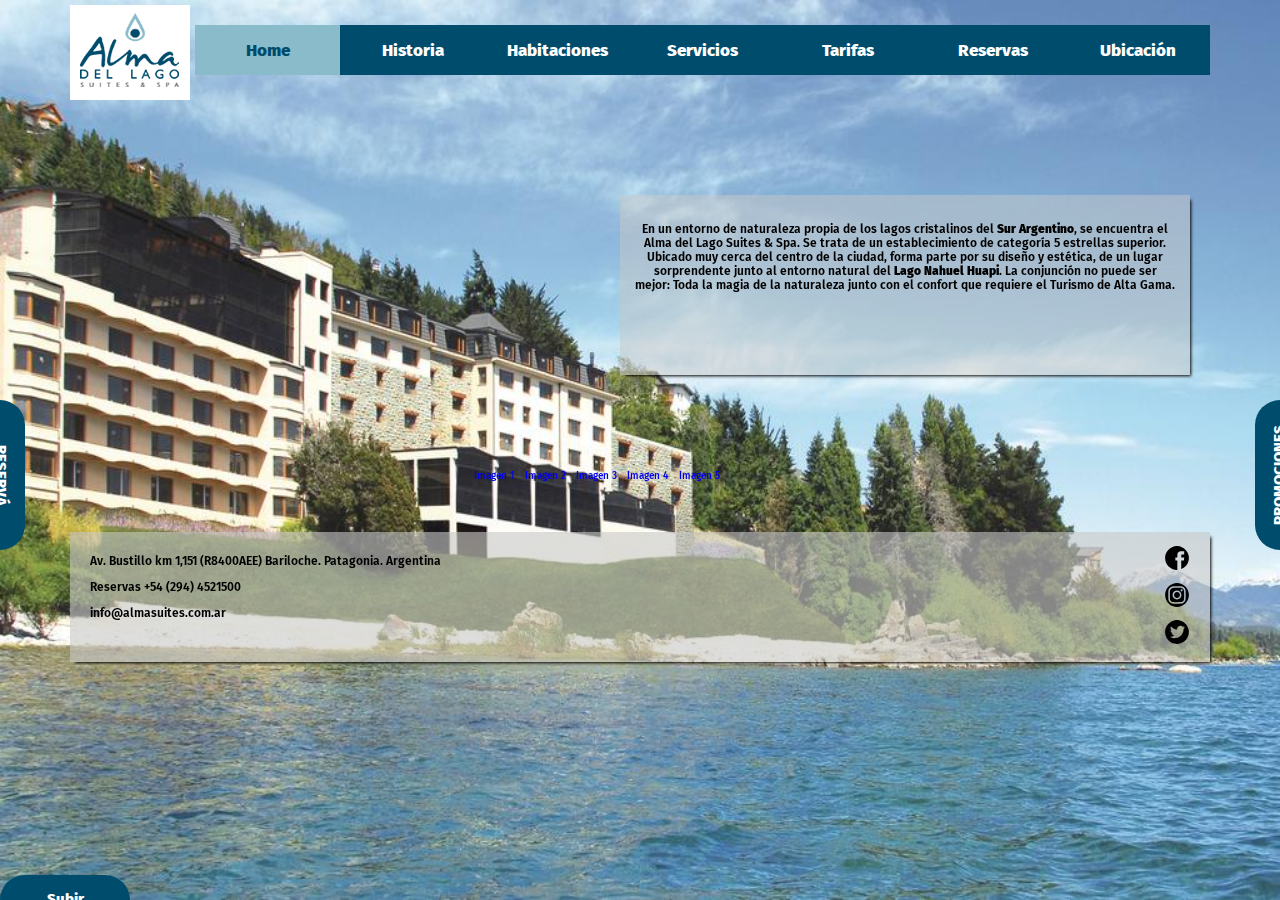
<file: index.html>
<!DOCTYPE html>
<html lang="es">
<head>
	<meta charset="utf-8">
	<title>Hotel Alma del Lago</title>
	<link rel="stylesheet" href="css/estilos.css" type="text/css">
	<!-- favicon -->
	<link rel="apple-touch-icon" sizes="120x120" href="/apple-touch-icon.png">
	<link rel="icon" type="image/png" sizes="32x32" href="favicon-32x32.png">
	<link rel="icon" type="image/png" sizes="16x16" href="/favicon-16x16.png">
	<link rel="manifest" href="/manifest.json">
	<link rel="mask-icon" href="/safari-pinned-tab.svg" color="#5bbad5">
	<!-- <meta name="theme-color" content="#ffffff"> -->
	<!-- fuentes -->
	<link href="https://fonts.googleapis.com/css?family=Fira+Sans" rel="stylesheet" type="text/css">

</head>
<body id="subir">
	<div id="pantalla">
		<div class="contenedor">
		<!-- inicia el menu de navegacion -->
			<nav>
				<div>
					<div class="nav-logo">
						<a href="index.html">
							<img src="img/logo.png" alt="logo" title="Home" >
						</a>
					</div>
					<div class="nav-menu">
						<ul>
							<li class="active"><a href="index.html">Home</a></li>
							<li><a href="historia.html"  >Historia</a></li>
							<li><a href="habitaciones.html">Habitaciones</a></li>				
							<li class="ventanas"><a>Servicios</a>

								<ul class="desplegar">
									<li><a href="spa.html">SPA</a></li>
									<li id="submenu"><a href="gastronomico.html">Gastronómico</a></li>
								</ul>
							</li>
							<li><a href="tarifas.html">Tarifas</a></li>
							<li><a href="reservas.html">Reservas</a></li>
							<li><a href="ubicacion.html">Ubicación</a></li>
						</ul>
					</div>
				</div>
			</nav>
			
			<header>
			
				<!--fecha de visita -->
				<a href="#" class="btn-reserva">RESERVÁ</a>
				<div class="reserva">
					

					<label for="fecha_ingreso">LLegada</label>
					<input type="date" id="fecha_ingreso" name="fecha_ingreso">
					
					<label for="fecha_egreso">Salida</label>
					<input type="date" id="fecha_egreso" name="fecha_egreso">
					<button class="btn-enviar" type="submit">Reservar</button>
				</div>
			</header>
		<!-- </div> 	</div> cierra contenedor  -->
					
			<!-- seccion 1-->
			<section>
				<article>
					<div class="text">
						<!-- <h2>Alma del Lago</h2>				 -->
						<p>En un entorno de naturaleza propia de los lagos cristalinos del <strong>Sur Argentino</strong>, se encuentra el Alma del Lago Suites & Spa. Se trata de un establecimiento de categoría 5 estrellas superior. Ubicado muy cerca del centro de la ciudad, forma parte por su diseño y estética, de un lugar sorprendente junto al entorno natural del <strong>Lago Nahuel Huapi</strong>. La conjunción no puede ser mejor: Toda la magia de la naturaleza junto con el confort que requiere el Turismo de Alta Gama.</p>
					</div>
		<!-- </div> 	</div> cierra contenedor  -->
					<div class="galeria">
						<!-- botones mostrar img -->
						
						<a href="#img_1" class=img_1>Imagen 1</a>
						<a href="#img_2" class=img_2>Imagen 2</a>
						<a href="#img_3" class=img_3>Imagen 3</a>
						<a href="#img_4" class=img_4>Imagen 4</a>
						<a href="#img_5" class=img_5>Imagen 5</a>
						<!-- cierra botones motrar img -->

						<img class="img_1" src="img/galeria-de-inicio/hotel.jpg" alt="vista principal del hotel.jpg">
						<img class="img_2" src="img/galeria-de-inicio/bariloche.jpg" alt="" >
						<img class="img_3" src="img/galeria-de-inicio/bariloche-patagonia.jpg
						" alt="" >
						<img class="img_4" src="img/galeria-de-inicio/lago.jpg
						" alt="" >
						<img class="img_5" src="img/galeria-de-inicio/nevado.jpg
						" alt="paisaje nevado de Bariloche.jpg
						" >
					</div>
					
				</article>
			</section>
		<!-- <div class="contenedor"> contenedor> --> 
			<footer>
				<div>
					<p>Av. Bustillo km 1,151 (R8400AEE) Bariloche. Patagonia. Argentina</p>
					<p>Reservas <a href="tel:294 4521500">+54 (294) 4521500</a></p>
					<p><a href="mailto:info@almasuites.com.ar">info@almasuites.com.ar</a></p>
				</div>
				<!--redes sociales -->
				<ul>
					<li><a href=""><img src="img/logos-redes/facebook.svg" alt="" width=""></a></li>
					<li><a href=""><img src="img/logos-redes/instagram.svg" alt="" width=""></a></li>
					<li><a href=""><img src="img/logos-redes/twitter.svg" alt="" width=""></a></li>
				</ul>
			</footer>
				
		<!-- </div> cierra el contenedor  -->
	</div> <!-- cierra el pantalla -->
		<!-- ventana modal -->
		<div class="modal-aside">
		
			<div class="contenedor">
				<aside>
					
					
					<a href="#" class="btn-promociones">PROMOCIONES</a>
					<div id="promociones-scroll" class="promociones">
					
					

						<img class=promo-1 src="img/promociones/ahora_12.jpg" alt="" height="100"> 
						<img class=promo-2 src="img/promociones/almaday_spa_2017.jpg" alt="" height="100">
						<img class=promo-3 src="img/promociones/andes_lineas_aereas_2018.jpg" alt="" height="100">
						<img class=promo-4 src="img/promociones/banco_patagonia.jpg" alt="" height="100">
						<img class=promo-5 src="img/promociones/iron_man_2018.jpg" alt="" height="100">
						<img class=promo-6 src="img/promociones/banco_hsbc.jpg" alt="" height="100">
						<img class=promo-7 src="img/promociones/promo_cena_bienvenida.jpg" alt="" height="100">
						<img class=promo-8 src="img/promociones/tax_esp.jpg" alt="" height="100">

						<!-- <a href="#" class=promo-1>Promo 1</a>
						<a href="#" class=promo-2>Promo 2</a>
						<a href="#" class=promo-3>Promo 3</a>
						<a href="#" class=promo-4>Promo 4</a>
						<a href="#" class=promo-5>Promo 5</a>
						<a href="#" class=promo-6>Promo 6</a>
						<a href="#" class=promo-7>Promo 7</a>
						<a href="#" class=promo-8>Promo 8</a> -->
					</div>
				</aside>
			</div> <!--  cierra contenedor-->
		</div> <!-- cierra modal-aside --> 
	<a href="#subir" class="btn-subir">Subir</a>

</body>
</html>
</file>
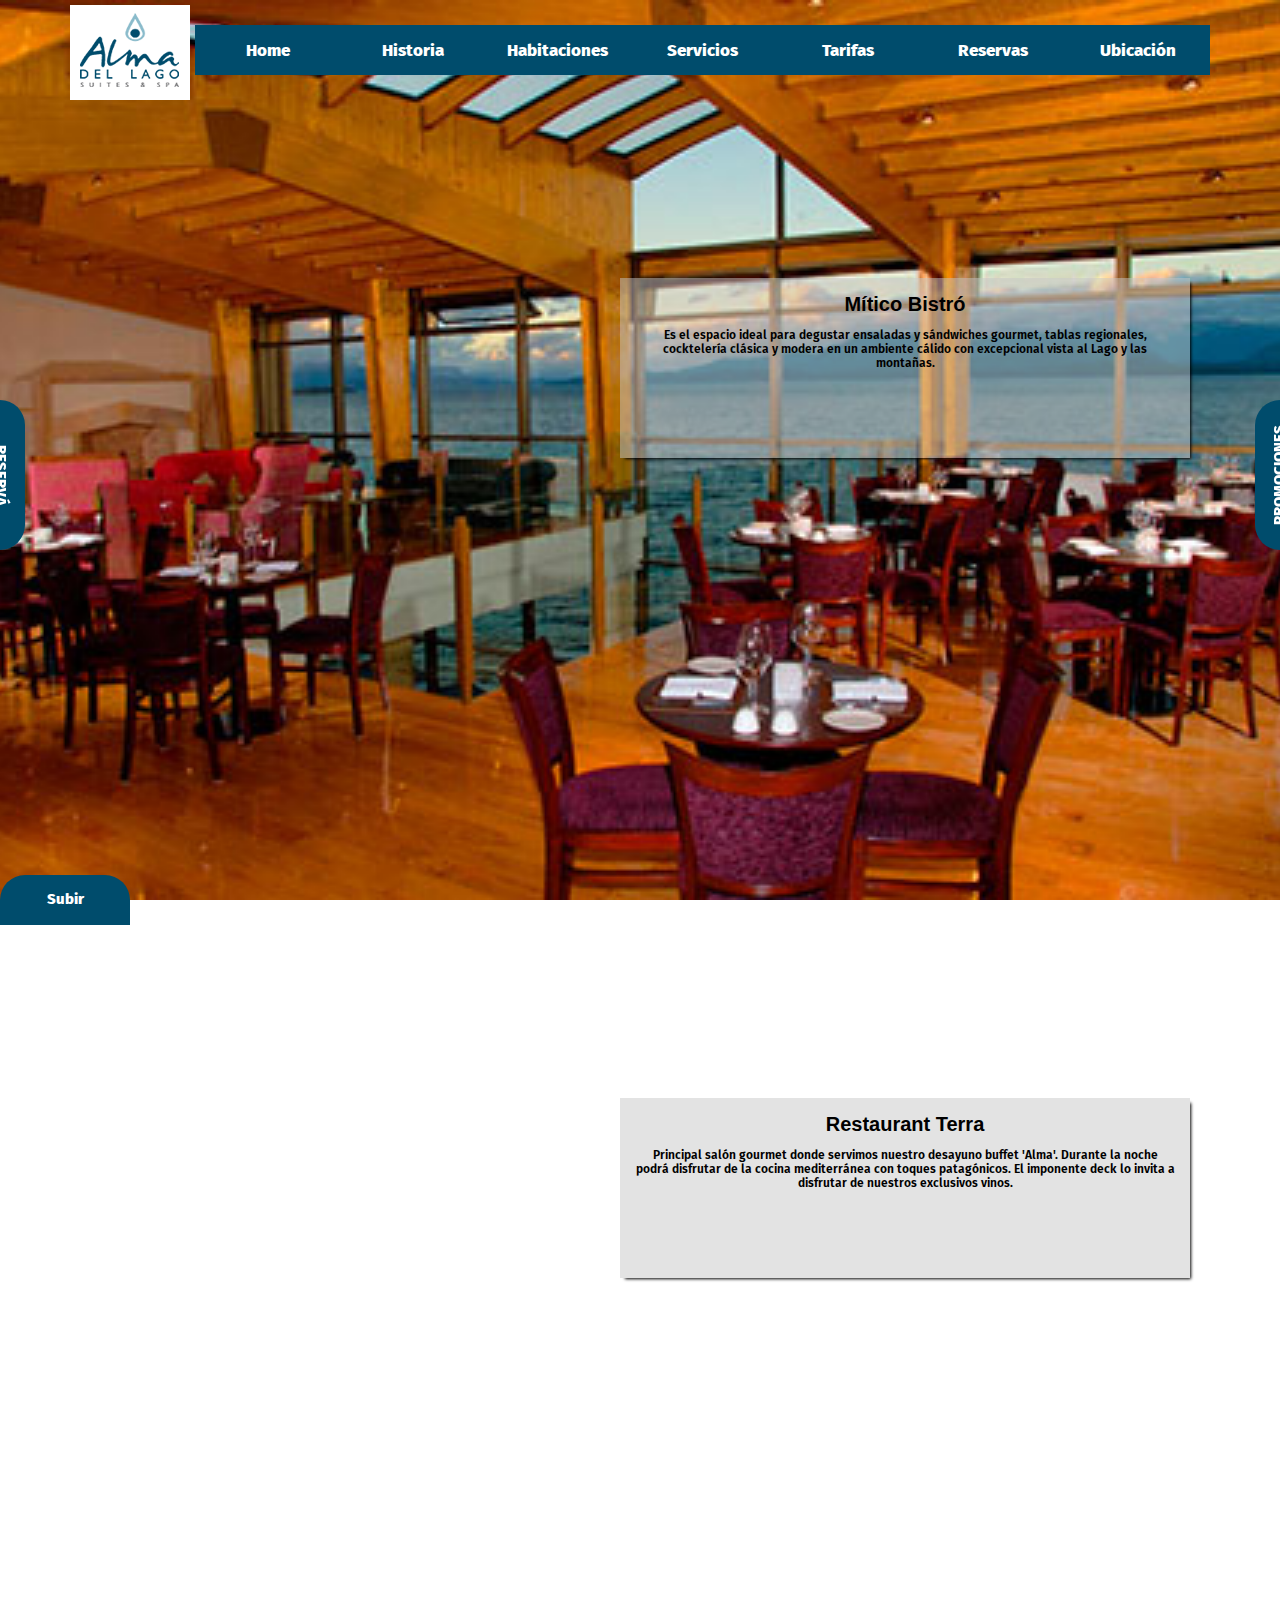
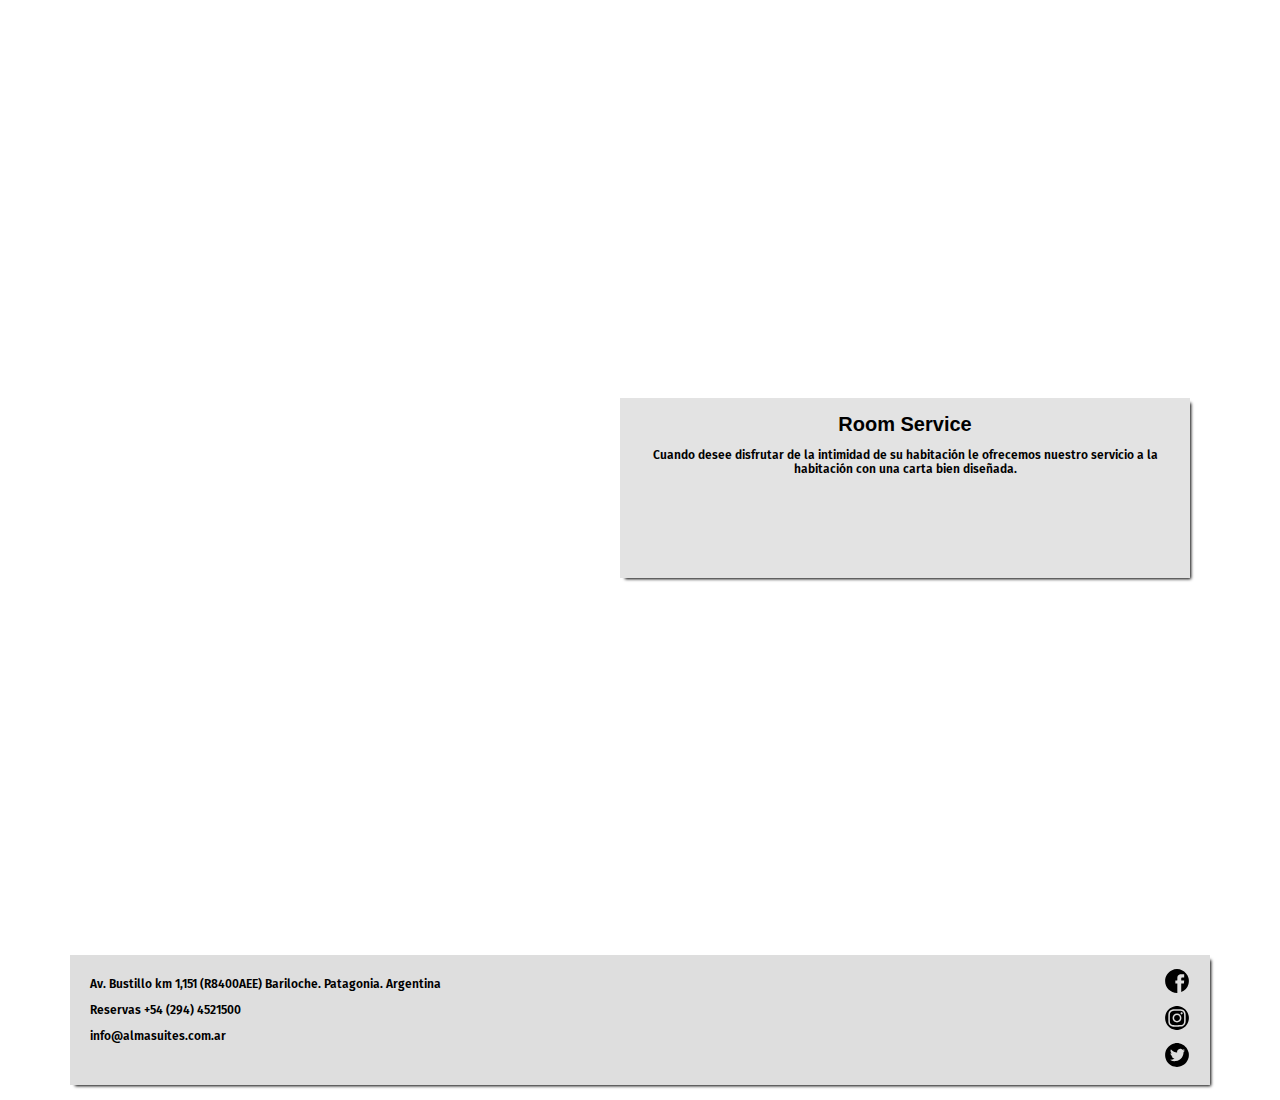
<file: gastronomico.html>
<!DOCTYPE html>
<html lang="es">
<head>
	<meta charset="utf-8">
	<title>Hotel Alma del Lago</title>
	<link rel="stylesheet" href="css/estilos.css" type="text/css">
	<!-- favicon -->
	<link rel="apple-touch-icon" sizes="120x120" href="/apple-touch-icon.png">
	<link rel="icon" type="image/png" sizes="32x32" href="favicon-32x32.png">
	<link rel="icon" type="image/png" sizes="16x16" href="/favicon-16x16.png">
	<link rel="manifest" href="/manifest.json">
	<link rel="mask-icon" href="/safari-pinned-tab.svg" color="#5bbad5">
	<!-- <meta name="theme-color" content="#ffffff"> -->
	<!-- fuentes -->
	<link href="https://fonts.googleapis.com/css?family=Fira+Sans" rel="stylesheet" type="text/css">

</head>
<body id="subir">
	<div id="pantalla">
		<div class="contenedor">
		<!-- inicia el menu de navegacion -->
			<nav>
				<div>
					<div class="nav-logo">
						<a href="index.html">
							<img src="img/logo.png" alt="logo" title="Home" >
						</a>
					</div>
					<div class="nav-menu">
						<ul>
							<li><a href="index.html">Home</a></li>
							<li><a href="historia.html"  >Historia</a></li>
							<li><a href="habitaciones.html">Habitaciones</a></li>				
							<li class="ventanas"><a>Servicios</a>

								<ul class="desplegar">
									<li><a href="spa.html">SPA</a></li>
									<li class="active" id="submenu"><a href="gastronomico.html">Gastronómico</a></li>
								</ul>
							</li>
							<li><a href="tarifas.html">Tarifas</a></li>
							<li><a href="reservas.html">Reservas</a></li>
							<li><a href="ubicacion.html">Ubicación</a></li>
						</ul>
					</div>
				</div>
			</nav>
	
			<header>
			
				<!--fecha de visita -->
				<a href="#" class="btn-reserva">RESERVÁ</a>
				<div class="reserva">
					

					<label for="fecha_ingreso">LLegada</label>
					<input type="date" id="fecha_ingreso" name="fecha_ingreso">
					
					<label for="fecha_egreso">Salida</label>
					<input type="date" id="fecha_egreso" name="fecha_egreso">
					<button class="btn-enviar" type="submit">Reservar</button>
				</div>
			</header>
		</div> 	<!-- </div> cierra contenedor  -->
					
		<!-- seccion 1-->
		<section class="pantalla-completa">
			<article id="bistro">
				<div id="conthab" class="contenedor">

				
					<!-- <h1 id="subir">Gastronimía</h1>		 -->
					<div class="text3" >
						<h2>Mítico Bistró</h2>
						<p>Es el espacio ideal para degustar ensaladas y sándwiches gourmet, tablas regionales, cocktelería clásica y modera en un ambiente cálido con excepcional vista al Lago y las montañas.</p>					
					</div>
				</div> 	<!-- </div> cierra contenedor  -->
				<!-- <div class="galeria"> -->

				<!-- btn mostrar img -->
					<!-- <a href="#img_1" class=img_1>Imagen 1</a>
					<a href="#img_2" class=img_2>Imagen 2</a>
					<a href="#img_3" class=img_3>Imagen 3</a>
					<a href="#img_4" class=img_4>Imagen 4</a> -->
					<!-- <a href="#img_5" class=img_5>Imagen 5</a> -->
				<!-- btn fin -->
					<!-- <img class="img_1" src="img/servicios/gastronomico/mitico/tn_mitico_01.jpg" alt="">
					<img class="img_2" src="img/servicios/gastronomico/mitico/tn_mitico_02.jpg" alt="">
					<img class="img_3" src="img/servicios/gastronomico/mitico/tn_mitico_03.jpg" alt="">
					<img class="img_4" src="img/servicios/gastronomico/mitico/tn_mitico_04.jpg" alt=""> -->
					<!--<img src="img/servicios/gastronomico/mitico/tn_mitico_05.jpg" alt="">
					<img src="img/servicios/gastronomico/mitico/tn_mitico_06.jpg" alt="">-->
			</article>
				<!-- </div> -->
			<article id="terra">
				<div id="conthab" class="contenedor">

					<div class="text">
						<h2>Restaurant Terra</h2>
						<p>Principal salón gourmet donde servimos nuestro desayuno buffet 'Alma'. Durante la noche podrá disfrutar de la cocina mediterránea con toques patagónicos. El imponente deck lo invita a disfrutar de nuestros exclusivos vinos.</p>
					</div>
				</div> 	<!-- </div> cierra contenedor  -->
				<!-- <div class="galeria"> -->
					<!-- botones mostrar img -->
						
					<!-- <a href="#img_1" class=img_1>Imagen 1</a>
					<a href="#img_2" class=img_2>Imagen 2</a>
					<a href="#img_3" class=img_3>Imagen 3</a>
					<a href="#img_4" class=img_4>Imagen 4</a>
					<a href="#img_5" class=img_5>Imagen 5</a>
					<a href="#img_6" class=img_1>Imagen 1</a>
					<a href="#img_7" class=img_2>Imagen 2</a>
					<a href="#img_8" class=img_3>Imagen 3</a>
					<a href="#img_9" class=img_4>Imagen 4</a>
					<a href="#img_10" class=img_5>Imagen 5</a>
					<a href="#img_11" class=img_4>Imagen 4</a>
					<a href="#img_12" class=img_5>Imagen 5</a> -->
					<!-- cierra botones motrar img -->
					<!-- <img class="img_1" src="img/servicios/gastronomico/terra/tn_terra_01.jpg" alt="">
					<img class="img_2" src="img/servicios/gastronomico/terra/tn_terra_02.jpg" alt="">
					<img class="img_3" src="img/servicios/gastronomico/terra/tn_terra_03.jpg" alt="">
					<img class="img_4" src="img/servicios/gastronomico/terra/tn_terra_04.jpg" alt="">
					<img class="img_5" src="img/servicios/gastronomico/terra/tn_terra_05.jpg" alt="">
					<img class="img_6" src="img/servicios/gastronomico/terra/tn_terra_06.jpg" alt="">	
					<img class="img_7" src="img/servicios/gastronomico/terra/tn_terra_07.jpg" alt="">
					<img class="img_8" src="img/servicios/gastronomico/terra/tn_terra_08.jpg" alt="">
					<img class="img_9" src="img/servicios/gastronomico/terra/tn_terra_09.jpg" alt="">
					<img class="img_10" src="img/servicios/gastronomico/terra/tn_terra_10.jpg" alt="">
					<img class="img_11" src="img/servicios/gastronomico/terra/tn_terra_11.jpg" alt="">	
					<img class="img_12" src="img/servicios/gastronomico/terra/tn_terra_12.jpg" alt=""> -->	
			</article>
			<article id="service">
				<!-- </div> -->
				<div id="conthab" class="contenedor">
					<div class="text">
						<h2>Room Service</h2>
						<p>Cuando desee disfrutar de la intimidad de su habitación le ofrecemos nuestro servicio a la habitación con una carta bien diseñada.</p>
					</div>
				</div> 	<!-- </div> cierra contenedor  -->

				<!-- <div class="galeria"> -->
				<!-- botones mostrar img -->
					
					<!-- <a href="#img_1" class=img_1>Imagen 1</a>
					<a href="#img_2" class=img_2>Imagen 2</a>
					<a href="#img_3" class=img_3>Imagen 3</a>
					<a href="#img_4" class=img_4>Imagen 4</a>
					<a href="#img_5" class=img_5>Imagen 5</a> -->
					<!-- cierra botones motrar img -->
					<!-- <img class="img_1" src="img/servicios/gastronomico/servicio_cuarto/servicio_cuarto_01.jpg" alt="">
					<img class="img_2" src="img/servicios/gastronomico/servicio_cuarto/servicio_cuarto_02.jpg" alt="">
					<img class="img_3" src="img/servicios/gastronomico/servicio_cuarto/servicio_cuarto_03.jpg" alt="">
					<img class="img_4" src="img/servicios/gastronomico/servicio_cuarto/servicio_cuarto_04.jpg" alt="">
					<img class="img_5" src="img/servicios/gastronomico/servicio_cuarto/servicio_cuarto_05.jpg" alt=""> -->
				
				<!-- </div> -->
			</article>
		</section>
	<div class="contenedor"> <!-- contenedor> -->
			<footer>
				<div>
					<p>Av. Bustillo km 1,151 (R8400AEE) Bariloche. Patagonia. Argentina</p>
					<p>Reservas <a href="tel:294 4521500">+54 (294) 4521500</a></p>
					<p><a href="mailto:info@almasuites.com.ar">info@almasuites.com.ar</a></p>
				</div>
				<!--redes sociales -->
				<ul>
					<li><a href=""><img src="img/logos-redes/facebook.svg" alt="" width=""></a></li>
					<li><a href=""><img src="img/logos-redes/instagram.svg" alt="" width=""></a></li>
					<li><a href=""><img src="img/logos-redes/twitter.svg" alt="" width=""></a></li>
				</ul>
			</footer>
				
		</div> <!--cierra el contenedor -->
	</div> <!-- cierra el pantalla -->
		<!-- ventana modal -->
		<div class="modal-aside">
		
			<div class="contenedor">
				<aside>
					
					
					<a href="#" class="btn-promociones">PROMOCIONES</a>
					<div id="promociones-scroll" class="promociones">
					
					

						<img class=promo-1 src="img/promociones/ahora_12.jpg" alt="" height="100"> 
						<img class=promo-2 src="img/promociones/almaday_spa_2017.jpg" alt="" height="100">
						<img class=promo-3 src="img/promociones/andes_lineas_aereas_2018.jpg" alt="" height="100">
						<img class=promo-4 src="img/promociones/banco_patagonia.jpg" alt="" height="100">
						<img class=promo-5 src="img/promociones/iron_man_2018.jpg" alt="" height="100">
						<img class=promo-6 src="img/promociones/banco_hsbc.jpg" alt="" height="100">
						<img class=promo-7 src="img/promociones/promo_cena_bienvenida.jpg" alt="" height="100">
						<img class=promo-8 src="img/promociones/tax_esp.jpg" alt="" height="100">

						<!-- <a href="#" class=promo-1>Promo 1</a>
						<a href="#" class=promo-2>Promo 2</a>
						<a href="#" class=promo-3>Promo 3</a>
						<a href="#" class=promo-4>Promo 4</a>
						<a href="#" class=promo-5>Promo 5</a>
						<a href="#" class=promo-6>Promo 6</a>
						<a href="#" class=promo-7>Promo 7</a>
						<a href="#" class=promo-8>Promo 8</a> -->
					</div>
				</aside>
			</div> <!--  cierra contenedor-->
		</div> <!-- cierra modal-aside --> 
	<a href="#subir" class="btn-subir">Subir</a>

</body>
</html>
</file>
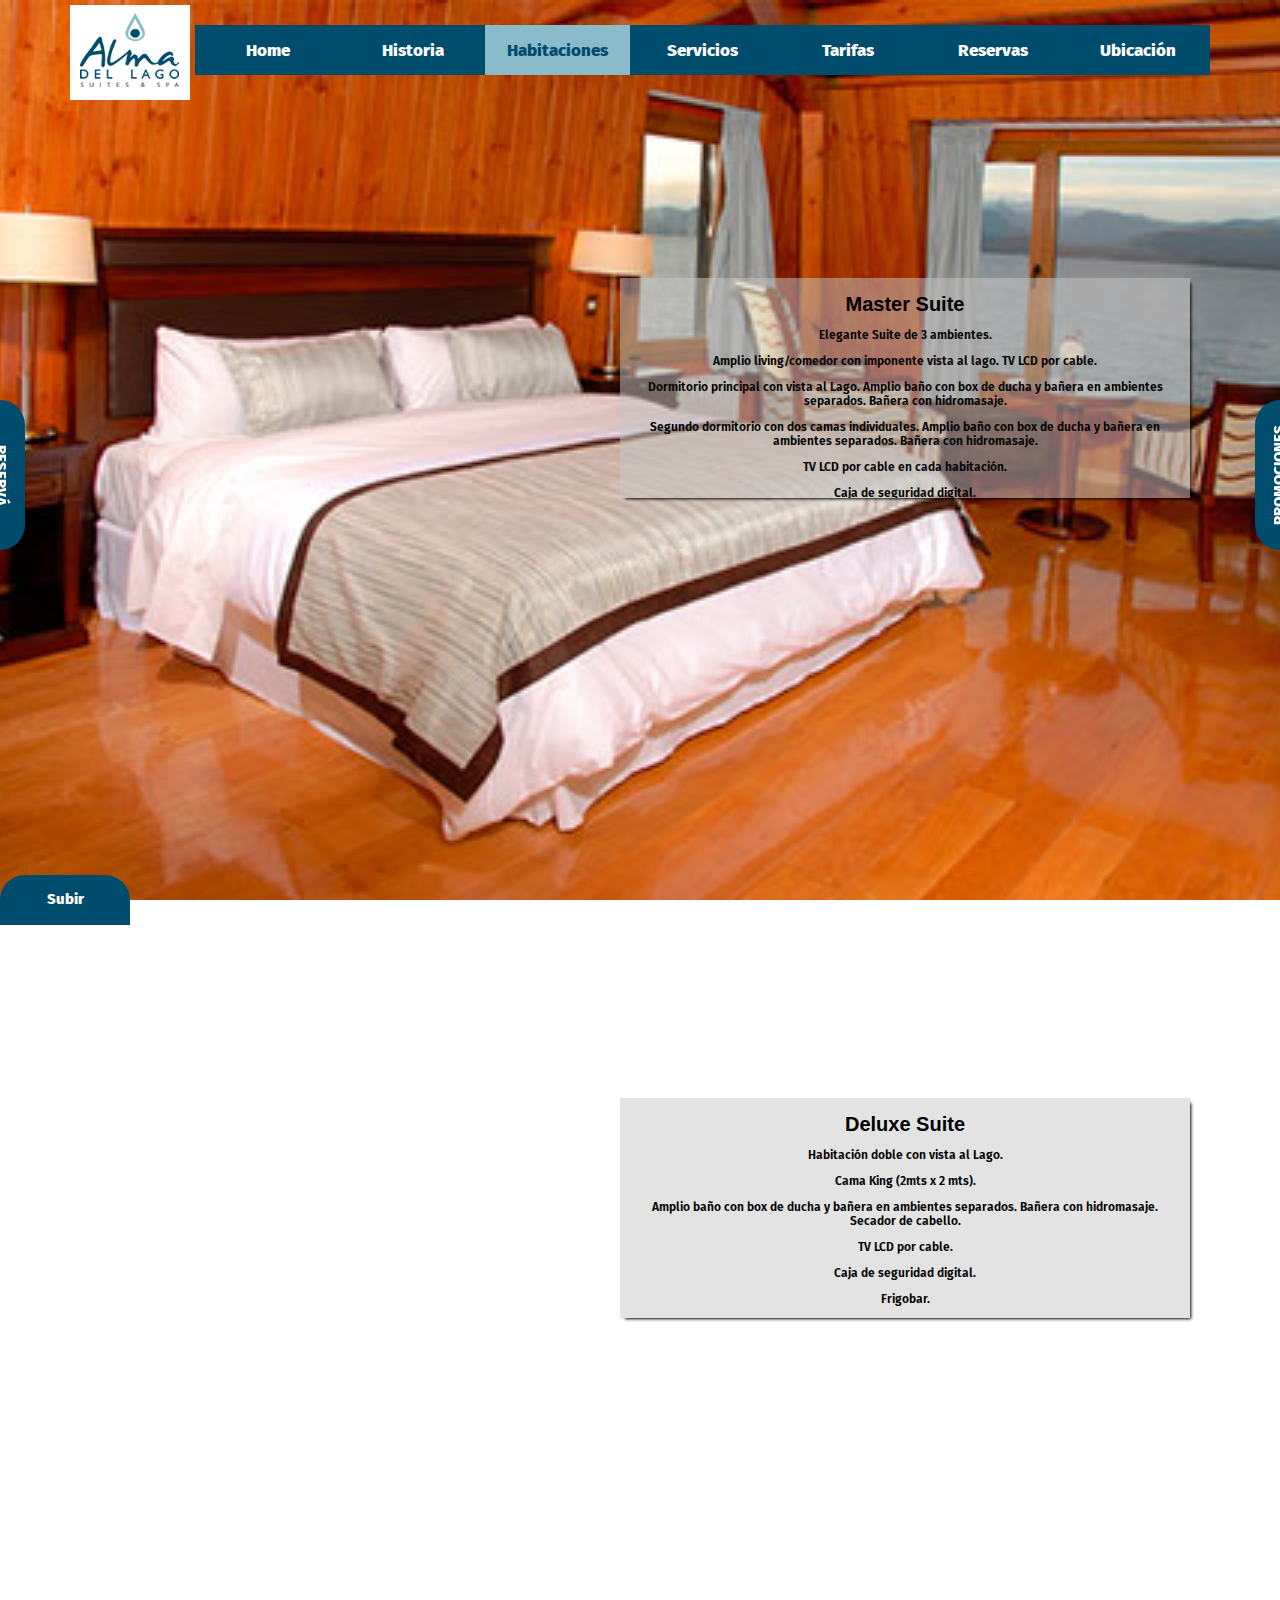
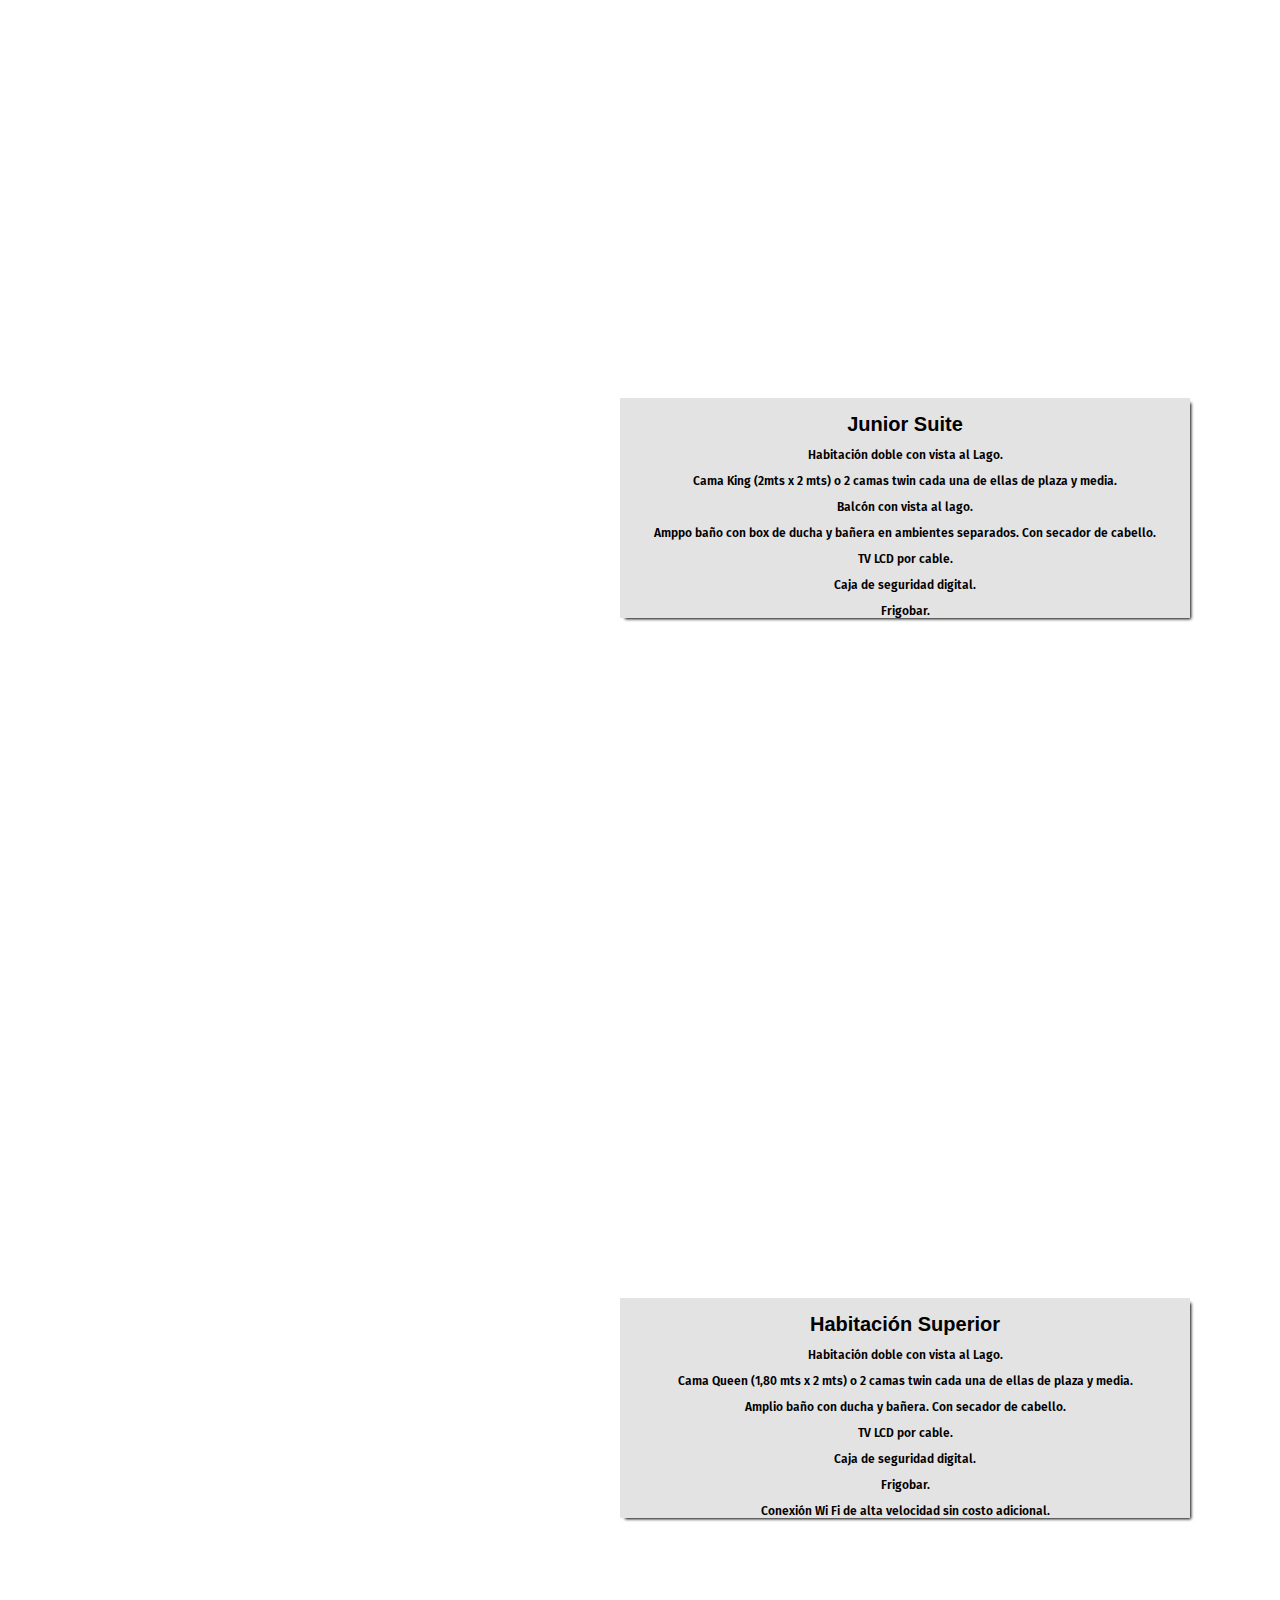
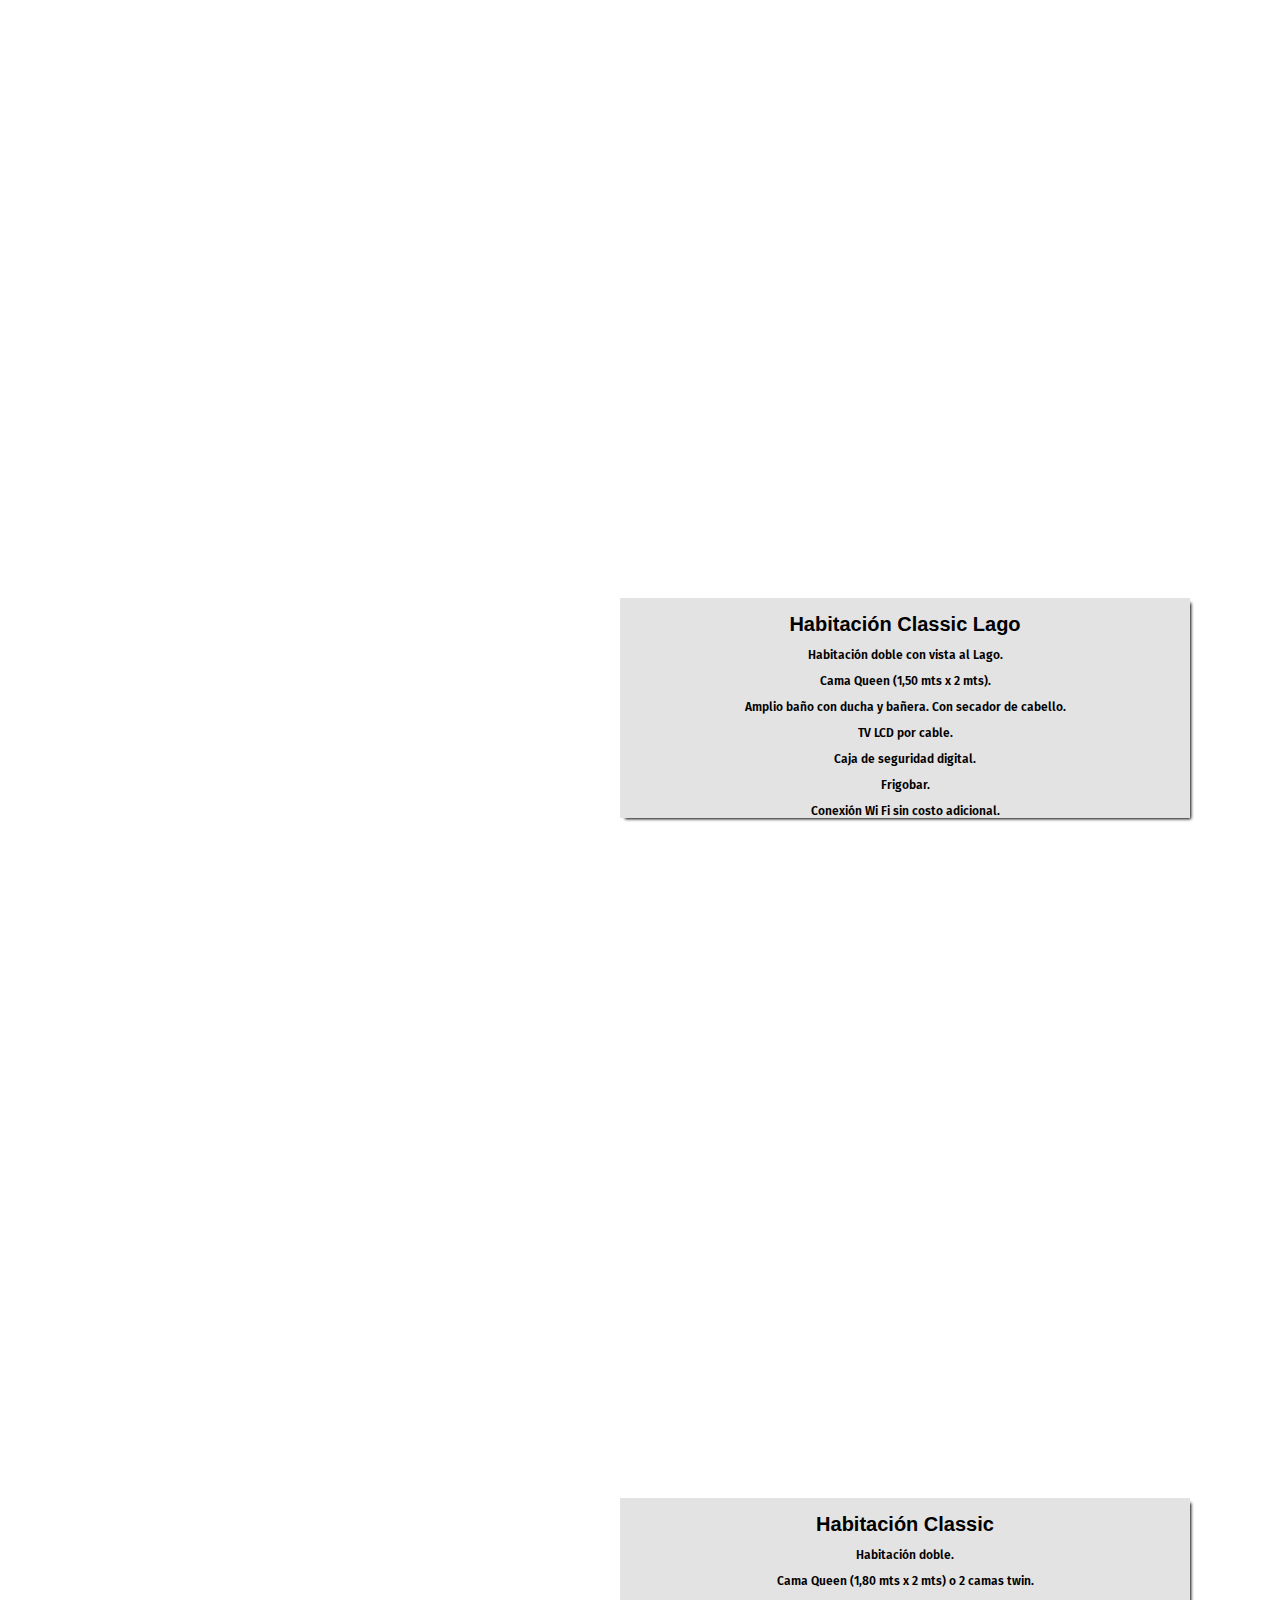
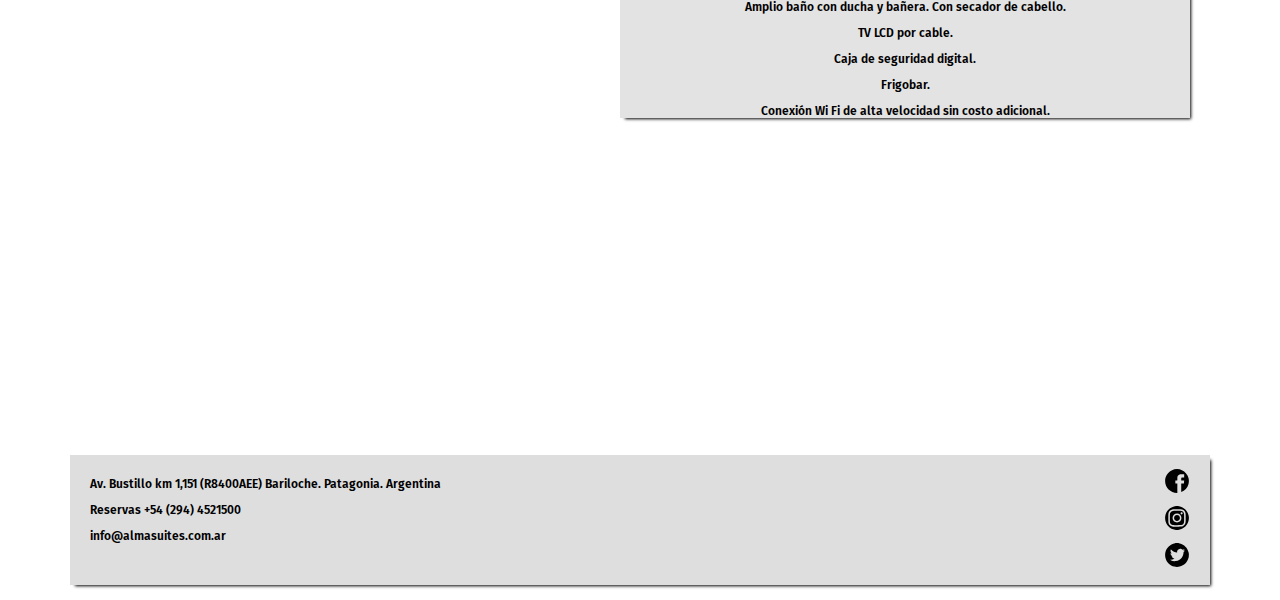
<file: habitaciones.html>
<!DOCTYPE html>
<html lang="en">
<head>
	<meta charset="UTF-8">
	<title>Hotel del Lago | Habitaciones</title>
	<link rel="stylesheet" href="css/estilos.css" type="text/css">
	<!-- favicon -->
	<link rel="apple-touch-icon" sizes="120x120" href="/apple-touch-icon.png">
	<link rel="icon" type="image/png" sizes="32x32" href="favicon-32x32.png">
	<link rel="icon" type="image/png" sizes="16x16" href="/favicon-16x16.png">
	<link rel="manifest" href="/manifest.json">
	<link rel="mask-icon" href="/safari-pinned-tab.svg" color="#5bbad5">
	<!-- <meta name="theme-color" content="#ffffff"> -->
	<!-- fuentes -->
	<link href="https://fonts.googleapis.com/css?family=Fira+Sans" rel="stylesheet" type="text/css">


</head>
<body id="subir">
	<div id="pantalla">
		<div class="contenedor">
		<!-- inicia el menu de navegacion -->
			<nav>
				<div>
					<div class="nav-logo">
						<a href="index.html">
							<img src="img/logo.png" alt="logo" title="Home" >
						</a>
					</div>
					<div class="nav-menu">
						<ul>
							<li><a href="index.html">Home</a></li>
							<li><a href="historia.html"  >Historia</a></li>
							<li class="active"><a href="habitaciones.html">Habitaciones</a></li>				
							<li class="ventanas"><a>Servicios</a>

								<ul class="desplegar">
									<li><a href="spa.html">SPA</a></li>
									<li id="submenu"><a href="gastronomico.html">Gastronómico</a></li>
								</ul>
							</li>
							<li><a href="tarifas.html">Tarifas</a></li>
							<li><a href="reservas.html">Reservas</a></li>
							<li><a href="ubicacion.html">Ubicación</a></li>
						</ul>
					</div>
				</div>
			</nav>
	
			<header>
			
				<!--fecha de visita -->
				<a href="#" class="btn-reserva">RESERVÁ</a>
				<div class="reserva">
					

					<label for="fecha_ingreso">LLegada</label>
					<input type="date" id="fecha_ingreso" name="fecha_ingreso">
					
					<label for="fecha_egreso">Salida</label>
					<input type="date" id="fecha_egreso" name="fecha_egreso">
					<button class="btn-enviar" type="submit">Reservar</button>
				</div>
			</header>
		</div> 	<!-- </div> cierra contenedor  -->
			<!-- Seccion 1 -->
			<section class="pantalla-completa">
				<!-- <h1 >Habitaciones</h1> -->
				<!-- Article 1 -->
				<article id="habitacion1">
					<div id="conthab" class="contenedor">

						<div id="scroll" class="text3">
							<h2>Master Suite</h2>
						
							<p>Elegante Suite de 3 ambientes.</p>
							<p>Amplio living/comedor con imponente vista al lago. TV LCD por cable.</p>
							<p>Dormitorio principal con vista al Lago. Amplio baño con box de ducha y bañera en ambientes separados. Bañera con hidromasaje.</p>
							<p>Segundo dormitorio con dos camas individuales. Amplio baño con box de ducha y bañera en ambientes separados. Bañera con hidromasaje.</p>
							<p>TV LCD por cable en cada habitación.</p>
							<p>Caja de seguridad digital.</p>
							<p>Frigobar.</p>
							<p>Conexión Wi Fi de alta velocidad sin costo adicional.</p>
							<p>Climatización individual.</p>
							<p>Escritorio.</p>
							<p>110mts²</p>
						</div>
					</div> 	<!-- </div> cierra contenedor  -->
					<!-- <div>
						<img src="img/habitaciones/master/master_01.jpg" alt="">
						<img src="img/habitaciones/master/master_02.jpg" alt="">
						<img src="img/habitaciones/master/master_03.jpg" alt="">
					</div> -->
				</article>
				<!-- Article 2 -->

				<article id="habitacion2">
					<div id="conthab" class="contenedor">
					
						<div id="scroll" class="text">
							<h2>Deluxe Suite</h2>
							<p>Habitación doble con vista al Lago.</p>
							<p>Cama King (2mts x 2 mts).</p>
							<p>Amplio baño con box de ducha y bañera en ambientes separados. Bañera con hidromasaje. Secador de cabello.</p>
							<p>TV LCD por cable.</p>
							<p>Caja de seguridad digital.</p>
							<p>Frigobar.</p>
							<p>Conexión Wi Fi de alta velocidad sin costo adicional.</p>
							<p>Climatización individual.</p>
							<p>Escritorio.</p>
							<p>Opcional: Sofá cama de 2 plazas para Family Plan (2 adultos y 2 menores de hasta 12 años) o para una tercera persona. En cualquiera de los 2 casos posee costo adicional.</p>
							<p>44mts²</p>
						</div>
					</div> 	<!-- </div> cierra contenedor  -->
					<!-- <div>
						<img src="img/habitaciones/deluxe/deluxe_01.jpg" alt="">
						<img src="img/habitaciones/deluxe/deluxe_02.jpg" alt="">
						<img src="img/habitaciones/deluxe/deluxe_03.jpg" alt="">
						<img src="img/habitaciones/deluxe/deluxe_04.jpg" alt="">
						<img src="img/habitaciones/deluxe/deluxe_05.jpg" alt="">
						<img src="img/habitaciones/deluxe/deluxe_06.jpg" alt="">
						<img src="img/habitaciones/deluxe/deluxe_07.jpg" alt="">
						<img src="img/habitaciones/deluxe/deluxe_08.jpg" alt="">
					</div> -->			
				</article>
				<!-- Article 3 -->

				<article id="habitacion3">
					<div id="conthab" class="contenedor">
					
						<div id="scroll" class="text">
							<h2>Junior Suite</h2>
							
							<p>Habitación doble con vista al Lago.</p>
							<p>Cama King (2mts x 2 mts) o 2 camas twin cada una de ellas de plaza y media.</p>
							<p>Balcón con vista al lago.</p>
							<p>Amppo baño con box de ducha y bañera en ambientes separados. Con secador de cabello.</p>
							<p>TV LCD por cable.</p>
							<p>Caja de seguridad digital.</p>
							<p>Frigobar.</p>
							<p>Conexión Wi Fi de alta velocidad sin costo adicional.</p>
							<p>Climatización individual.</p>
							<p>Escritorio.</p>
							<p>Opcional: Disponible en concepto Family Plan (2 adultos y 2 niños de hasta 12 años compartiendo las camas twin) o para adicionar cama de 0,90 mts x 1,80 mts. En cualquiera de los 2 casos posee costo adicional.</p>
							<p>36mts²</p>
						
						</div>
					</div> 	<!-- </div> cierra contenedor  -->
					<!-- <div class="galeria"> -->
						<!-- botones mostrar img -->
							
						<!-- <a href="#img_1" class=img_1>Imagen 1</a>
						<a href="#img_2" class=img_2>Imagen 2</a>
						<a href="#img_3" class=img_3>Imagen 3</a>
						<a href="#img_4" class=img_4>Imagen 4</a>
						<a href="#img_5" class=img_5>Imagen 5</a> -->
						<!-- cierra botones motrar img -->
<!-- 
						<img class="img_1" src="img/habitaciones/junior/tn_junior_01.jpg" alt="">
						<img class="img_2" src="img/habitaciones/junior/tn_junior_02.jpg" alt="">
						<img class="img_3" src="img/habitaciones/junior/tn_junior_03.jpg" alt="">
						<img class="img_4" src="img/habitaciones/junior/tn_junior_04.jpg" alt="">
					</div> -->
				</article>
				<!-- Article 4 -->

				<article id="habitacion4">
					<div id="conthab" class="contenedor">
					
						<div id="scroll" class="text">
							<h2>Habitación Superior </h2>
						
							<p>Habitación doble con vista al Lago.</p>
							<p>Cama Queen (1,80 mts x 2 mts) o 2 camas twin cada una de ellas de plaza y media.</p>
							<p>Amplio baño con ducha y bañera. Con secador de cabello.</p>
							<p>TV LCD por cable.</p>
							<p>Caja de seguridad digital.</p>
							<p>Frigobar.</p>
							<p>Conexión Wi Fi de alta velocidad sin costo adicional.</p>
							<p>Climatización individual.</p>
							<p>Escritorio.</p>
							<p>Opcional: Disponible en concepto Family Plan (2 adultos y 2 niños de hasta 12uaños compartiendo las camas twin) o para adicionar cama de 0,90 mts x 1,80 mts. En cualquiera de los 2 casos posee costo adicional.</p>
							<p>Disponibilidad de habitaciones comunicadas (una matrimonial y la otra con 2 camas twin).</p>
							<p>31mts²</p>
						</div>
					</div> 	<!-- </div> cierra contenedor  -->
					
					<!-- <div class="galeria"> -->

						<!-- botones mostrar img -->
						
						<!-- <a href="#img_1" class=img_1>Imagen 1</a>
						<a href="#img_2" class=img_2>Imagen 2</a> -->
						<!-- <a href="#img_3" class=img_3>Imagen 3</a>
						<a href="#img_4" class=img_4>Imagen 4</a>
						<a href="#img_5" class=img_5>Imagen 5</a> -->
						<!-- cierra botones motrar img -->
						<!-- <img class="img_1" src="img/habitaciones/superior/tn_superior_01.jpg" alt="">
						<img class="img_2" src="img/habitaciones/superior/tn_superior_02.jpg" alt=""> -->
						<!--
						<img src="img/habitaciones/superior/tn_superior_01" alt="">
						<img src="img/habitaciones/superior/tn_superior_01" alt="">
						<img src="img/habitaciones/superior/tn_superior_01" alt="">
						-->
					<!-- </div> -->
				</article>
				<!-- Article 5 -->

				<article id="habitacion5">
					<div id="conthab" class="contenedor">
					
						<div id="scroll" class="text">
							<h2>Habitación Classic Lago</h2>
						
							<p>Habitación doble con vista al Lago.</p>
							<p>Cama Queen (1,50 mts x 2 mts).</p>
							<p>Amplio baño con ducha y bañera. Con secador de cabello.</p>
							<p>TV LCD por cable.</p>
							<p>Caja de seguridad digital.</p>
							<p>Frigobar.</p>
							<p>Conexión Wi Fi sin costo adicional.</p>
							<p>Escritorio.</p>
							<p>25mts²</p>
						</div>
					</div> 	<!-- </div> cierra contenedor  -->
					<!-- <div>
						<img src="img/habitaciones/classic_lago/classic_lago_01.jpg" alt=""> -->
						<!--
						<img src="img/habitaciones/classic_lago/" alt="">
						<img src="img/habitaciones/classic_lago/" alt="">
						<img src="img/habitaciones/classic_lago/" alt="">
						<img src="img/habitaciones/classic_lago/" alt="">
						-->
					<!-- </div> -->
				</article>
				<!-- Article 6 -->

				<article id="habitacion6">
					<div id="conthab" class="contenedor">
					
						<div id="scroll" class="text">
							<h2>Habitación Classic </h2>
							<p>Habitación doble.</p>
							<p>Cama Queen (1,80 mts x 2 mts) o 2 camas twin.</p>
							<p>Amplio baño con ducha y bañera. Con secador de cabello.</p>
							<p>TV LCD por cable.</p>
							<p>Caja de seguridad digital.</p>
							<p>Frigobar.</p>
							<p>Conexión Wi Fi de alta velocidad sin costo adicional.</p>
							<p>Climatización individual.</p>
							<p>Escritorio.</p>
							<p>29mts²</p>
						</div>
					</div> 	<!-- </div> cierra contenedor  -->
					<!-- <div>
						<img src="img/habitaciones/classic/tn_classic_01.jpg" alt="">
						<img src="img/habitaciones/classic/tn_classic_02.jpg" alt=""> -->
						<!--
						<img src="img/habitaciones/classic/classic_01" alt="">
						<img src="img/habitaciones/classic/classic_01" alt="">
						<img src="img/habitaciones/classic/classic_01" alt="">
						-->
					<!-- </div> -->
				</article>
			</section>
		
	<!-- aside/ promociones del hotel -->
		<div class="contenedor">
					
	
			<footer>
				<div>
					<p>Av. Bustillo km 1,151 (R8400AEE) Bariloche. Patagonia. Argentina</p>
					<p>Reservas <a href="tel:294 4521500">+54 (294) 4521500</a></p>
					<p><a href="mailto:info@almasuites.com.ar">info@almasuites.com.ar</a></p>
				</div>
				<!--redes sociales -->
				<ul>
					<li><a href=""><img src="img/logos-redes/facebook.svg" alt="" width=""></a></li>
					<li><a href=""><img src="img/logos-redes/instagram.svg" alt="" width=""></a></li>
					<li><a href=""><img src="img/logos-redes/twitter.svg" alt="" width=""></a></li>
				</ul>
			</footer>
		</div> <!--cierra el contenedor -->
	</div> <!-- cierra el pantalla -->
		<!-- ventana modal -->
		<div class="modal-aside">
		
			<div class="contenedor">
				<aside>
					
					
					<a href="#" class="btn-promociones">PROMOCIONES</a>
					<div id="promociones-scroll" class="promociones">
					
					

						<img class=promo-1 src="img/promociones/ahora_12.jpg" alt="" height="100"> 
						<img class=promo-2 src="img/promociones/almaday_spa_2017.jpg" alt="" height="100">
						<img class=promo-3 src="img/promociones/andes_lineas_aereas_2018.jpg" alt="" height="100">
						<img class=promo-4 src="img/promociones/banco_patagonia.jpg" alt="" height="100">
						<img class=promo-5 src="img/promociones/iron_man_2018.jpg" alt="" height="100">
						<img class=promo-6 src="img/promociones/banco_hsbc.jpg" alt="" height="100">
						<img class=promo-7 src="img/promociones/promo_cena_bienvenida.jpg" alt="" height="100">
						<img class=promo-8 src="img/promociones/tax_esp.jpg" alt="" height="100">

						<!-- <a href="#" class=promo-1>Promo 1</a>
						<a href="#" class=promo-2>Promo 2</a>
						<a href="#" class=promo-3>Promo 3</a>
						<a href="#" class=promo-4>Promo 4</a>
						<a href="#" class=promo-5>Promo 5</a>
						<a href="#" class=promo-6>Promo 6</a>
						<a href="#" class=promo-7>Promo 7</a>
						<a href="#" class=promo-8>Promo 8</a> -->
					</div>
				</aside>
			</div>  <!-- cierra contenedor  -->
		</div> <!-- cierra modal-aside  -->
	<a href="#subir" class="btn-subir">Subir</a>
</body>
</html>
</file>
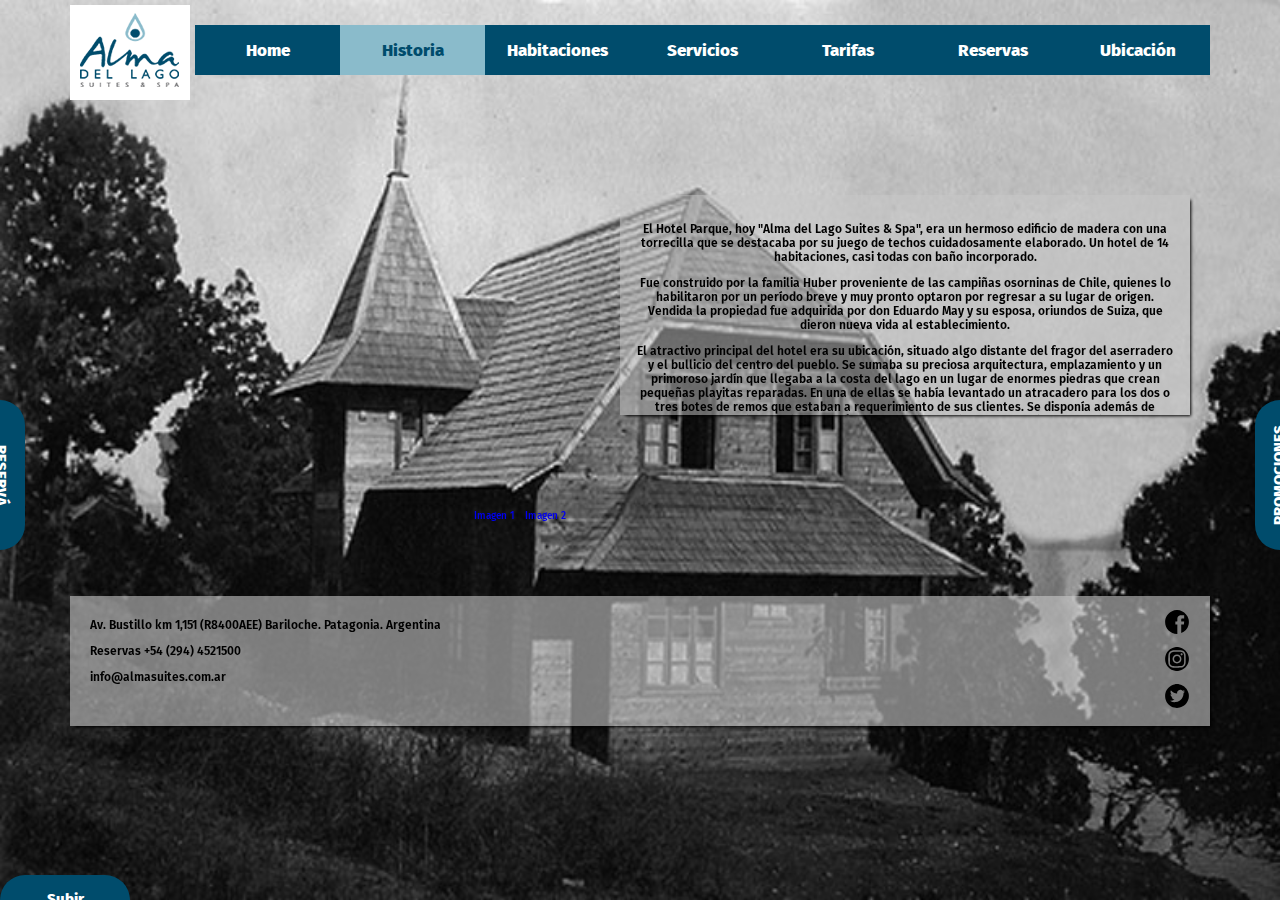
<file: historia.html>
<!DOCTYPE html>
<html lang="es">
<head>
	<meta charset="UTF-8">
	<title>Hotel Alma del Lago | Historia</title>
	<link rel="stylesheet" href="css/estilos.css" type="text/css">
	<!-- favicon -->
	<link rel="apple-touch-icon" sizes="120x120" href="/apple-touch-icon.png">
	<link rel="icon" type="image/png" sizes="32x32" href="favicon-32x32.png">
	<link rel="icon" type="image/png" sizes="16x16" href="/favicon-16x16.png">
	<link rel="manifest" href="/manifest.json">
	<link rel="mask-icon" href="/safari-pinned-tab.svg" color="#5bbad5">
	<!-- <meta name="theme-color" content="#ffffff"> -->
	<!-- fuentes -->
	<link href="https://fonts.googleapis.com/css?family=Fira+Sans" rel="stylesheet" type="text/css">

</head>
<body id="subir">
	<div id="pantalla">
		<div class="contenedor">
		<!-- inicia el menu de navegacion -->
			<nav>
				<div>
					<div class="nav-logo">
						<a href="index.html">
							<img src="img/logo.png" alt="logo" title="Home" >
						</a>
					</div>
					<div class="nav-menu">
						<ul>
							<li ><a href="index.html">Home</a></li>
							<li class="active"><a href="historia.html"  >Historia</a></li>
							<li><a href="habitaciones.html">Habitaciones</a></li>				
							<li class="ventanas"><a>Servicios</a>

								<ul class="desplegar">
									<li><a href="spa.html">SPA</a></li>
									<li id="submenu"><a href="gastronomico.html">Gastronómico</a></li>
								</ul>
							</li>
							<li><a href="tarifas.html">Tarifas</a></li>
							<li><a href="reservas.html">Reservas</a></li>
							<li><a href="ubicacion.html">Ubicación</a></li>
						</ul>
					</div>
				</div>
			</nav>
			
			<header>
			
				<!--fecha de visita -->
				<a href="#" class="btn-reserva">RESERVÁ</a>
				<div class="reserva">
					

					<label for="fecha_ingreso">LLegada</label>
					<input type="date" id="fecha_ingreso" name="fecha_ingreso">
					
					<label for="fecha_egreso">Salida</label>
					<input type="date" id="fecha_egreso" name="fecha_egreso">
					<button class="btn-enviar" type="submit">Reservar</button>
				</div>
			</header>
		<!-- </div> 	</div> cierra contenedor  -->
			
			<section>
				<article>
					<div id="scroll" class="text">
						<!-- <h2 id="subir">Historia</h2> -->
					
						<p>El Hotel Parque, hoy "Alma del Lago Suites & Spa", era un hermoso edificio de madera con una torrecilla que se destacaba por su juego de techos cuidadosamente elaborado. Un hotel de 14 habitaciones, casi todas con baño incorporado.</p>
						<p>Fue construido por la familia Huber proveniente de las campiñas osorninas de Chile, quienes lo habilitaron por un período breve y muy pronto optaron por regresar a su lugar de origen. Vendida la propiedad fue adquirida por don Eduardo May y su esposa, oriundos de Suiza, que dieron nueva vida al establecimiento.</p>
						<p>El atractivo principal del hotel era su ubicación, situado algo distante del fragor del aserradero y el bullicio del centro del pueblo. Se sumaba su preciosa arquitectura, emplazamiento y un primoroso jardín que llegaba a la costa del lago en un lugar de enormes piedras que crean pequeñas playitas reparadas. En una de ellas se había levantado un atracadero para los dos o tres botes de remos que estaban a requerimiento de sus clientes. Se disponía además de cancha de tennis- la única de <strong>Bariloche</strong> en un jardín gigante muy cuidado y florido entre bosquecillos de ciprés. Ornamentaban el conjunto un grupito de faisanes multicolores que durante el día vagaban en libertad por todo el predio, y que tenían sus nidos en una vistosa faisanera al reparo entre los árboles En el año 1936 el matrimonio May decide ampliar y remodelar el hotel contratando a Miguel AngelCésari, prestigioso arquitecto y urbanista de Parques Nacionales.</p>
						<p>Se utilizó paredes de mampostería y revestimiento de piedra verde del lugar, para lo cual contrataron picapedreros yugoslavos que se encontraban haciendo obras en Bariloche. El establecimiento fue sometido en el transcurso del tiempo a distintas modificaciones, siendo las ultimas para convertirlo en un hotel de 3 estrellas. En el año 2002 la familia Gressani; Enrico, Elda y sus hijos adquieren la propiedad para convertir el histórico Hotel Parque en un emprendimiento hotelero 5 estrellas de lujo. Elda y Enrico comienzan su actividad hotelera en Bariloche, en la década del 50 en varias propiedades, siendo su icono más importante el <strong>Hotel Nevada</strong>.</p>
						<p>Enrico, oriundo de Italia, hijo de una familia de ebanistas lideró el proyecto arquitectónico y estético, volcando su vasta experiencia de más de 40 años como constructor de Hoteles. Se conservó el exterior de paredes revestidas en gran parte por piedra verde de la zona por tener alto valor histórico y testimonial. El Hotel Parque fue concebido en un principio para un público selecto característico de la época y su inmejorable ubicación sobre la costa del Nahuel Huapi a pocos metros del centro de Bariloche hizo necesario, volviendo a las fuentes, convertirlo en un establecimiento de primera línea . Para lograr este objetivo se adquirieron los terrenos adyacentes, logrando así un frente sobre la Av. E. Bustillo de 100 metros de longitud aproximadamente y sobre el espejo de agua.</p>
						<p>Es innegable que la remodelación y ampliación a un cinco estrellas ha requerido la correcta utilización del terreno y sus desniveles hacia el espejo de agua.</p>
						<p> En su aspecto exterior el concepto del emprendimiento fue integrar la estructura del Hotel que existía, en armonía y equilibrio con el entorno natural que lo contiene, así, se ha privilegiado el uso de materiales tales como la madera y la piedra, logrando una edificación que conserva los rasgos fundamentales de las construcciones realizadas por los Arquitectos Bustillo y Estrada en la década de los años 40. En el interior, se combinaron los conceptos del párrafo precedente en cuanto a lo estructural, en tanto que en lo particular a habitaciones y servicios complementarios se definió un estilo contemporáneo.</p>
						<p>Es importante destacar que en el proyecto se tomó especial atención en que no existan barreras arquitectónicas que impidan a los discapacitados utilizar la totalidad de las instalaciones del hotel, contando además, con habitaciones para personas con motricidad reducida.</p>
					</div>
					<div class="galeria">
						<!-- botones mostrar img -->

						<a href="#img_1" class=img_1>Imagen 1</a>
						<a href="#img_2" class=img_2>Imagen 2</a>


						<!-- cierra botones motrar img -->

						<img class="img_1" src="img/historia/historia_01.jpg" alt="" title="" Width="250">
						<img class="img_2" src="img/historia/historia_02.jpg" alt="" title="" Width="250">
					</div>
				</article>
			</section>
		<!-- <div class="contenedor"> <!-- contenedor> --> -->
			
			<footer>
				<div>
					<p>Av. Bustillo km 1,151 (R8400AEE) Bariloche. Patagonia. Argentina</p>
					<p>Reservas <a href="tel:294 4521500">+54 (294) 4521500</a></p>
					<p><a href="mailto:info@almasuites.com.ar">info@almasuites.com.ar</a></p>
				</div>
				<!--redes sociales -->
				<ul>
					<li><a href=""><img src="img/logos-redes/facebook.svg" alt="" width=""></a></li>
					<li><a href=""><img src="img/logos-redes/instagram.svg" alt="" width=""></a></li>
					<li><a href=""><img src="img/logos-redes/twitter.svg" alt="" width=""></a></li>
				</ul>
			</footer>
		</div> <!--cierra el contenedor -->
	</div> <!-- cierra el pantalla -->
		<!-- ventana modal -->
		<div class="modal-aside">
		
			<div class="contenedor">
				<aside>
					
					
					<a href="#" class="btn-promociones">PROMOCIONES</a>
					<div id="promociones-scroll" class="promociones">
					
					

						<img class=promo-1 src="img/promociones/ahora_12.jpg" alt="" height="100"> 
						<img class=promo-2 src="img/promociones/almaday_spa_2017.jpg" alt="" height="100">
						<img class=promo-3 src="img/promociones/andes_lineas_aereas_2018.jpg" alt="" height="100">
						<img class=promo-4 src="img/promociones/banco_patagonia.jpg" alt="" height="100">
						<img class=promo-5 src="img/promociones/iron_man_2018.jpg" alt="" height="100">
						<img class=promo-6 src="img/promociones/banco_hsbc.jpg" alt="" height="100">
						<img class=promo-7 src="img/promociones/promo_cena_bienvenida.jpg" alt="" height="100">
						<img class=promo-8 src="img/promociones/tax_esp.jpg" alt="" height="100">

						<!-- <a href="#" class=promo-1>Promo 1</a>
						<a href="#" class=promo-2>Promo 2</a>
						<a href="#" class=promo-3>Promo 3</a>
						<a href="#" class=promo-4>Promo 4</a>
						<a href="#" class=promo-5>Promo 5</a>
						<a href="#" class=promo-6>Promo 6</a>
						<a href="#" class=promo-7>Promo 7</a>
						<a href="#" class=promo-8>Promo 8</a> -->
					</div>
				</aside>
			</div> <!--  cierra contenedor 
		</div> <!-- cierra modal-aside --> 

	<a href="#subir" class="btn-subir">Subir</a>
</body>
</html>
</file>
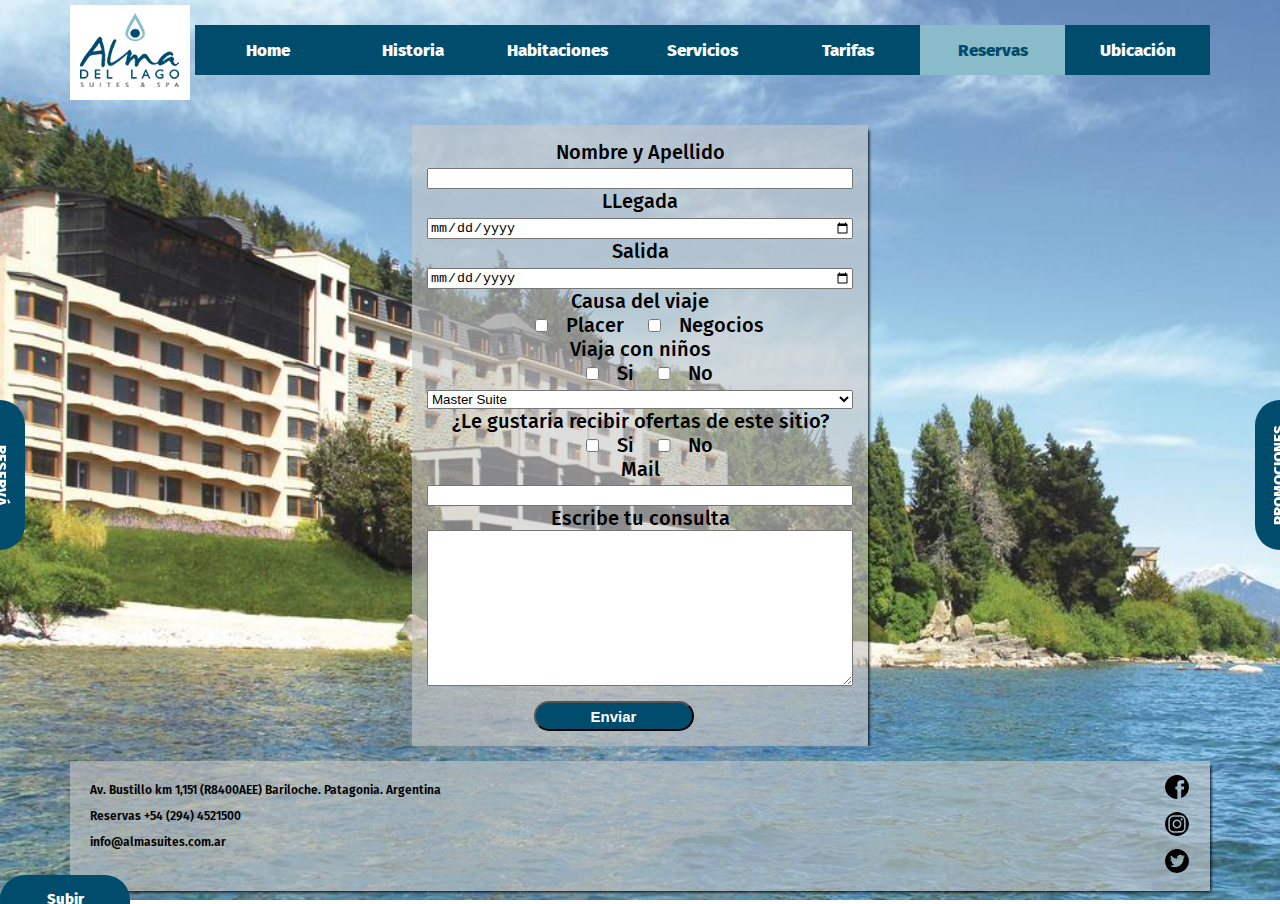
<file: reservas.html>
<!DOCTYPE html>
<html lang="es">
<head>
	<meta charset="utf-8">
	<title>Hotel Alma del Lago</title>
	<link rel="stylesheet" href="css/estilos.css" type="text/css">
	<!-- favicon -->
	<link rel="apple-touch-icon" sizes="120x120" href="/apple-touch-icon.png">
	<link rel="icon" type="image/png" sizes="32x32" href="favicon-32x32.png">
	<link rel="icon" type="image/png" sizes="16x16" href="/favicon-16x16.png">
	<link rel="manifest" href="/manifest.json">
	<link rel="mask-icon" href="/safari-pinned-tab.svg" color="#5bbad5">
	<!-- <meta name="theme-color" content="#ffffff"> -->
	<!-- fuentes -->
	<link href="https://fonts.googleapis.com/css?family=Fira+Sans" rel="stylesheet" type="text/css">
</head>
<body class="fondo">
	<div id="pantalla">
		<div class="contenedor">
		<!-- inicia el menu de navegacion -->
			<nav>
				<div>
					<div class="nav-logo">
						<a href="index.html"><img src="img/logo.png" alt="logo" title="Home"></a>
					</div>
					<div class="nav-menu">
						<ul>
							<li><a href="index.html">Home</a></li>
							<li><a href="historia.html"  >Historia</a></li>
							<li><a href="habitaciones.html">Habitaciones</a></li>				
							<li class="ventanas"><a>Servicios</a>

								<ul class="desplegar">
									<li><a href="spa.html">SPA</a></li>
									<li id="submenu"><a href="gastronomico.html">Gastronómico</a></li>
								</ul>
							</li>
							<li><a href="tarifas.html">Tarifas</a></li>
							<li class="active"><a href="reservas.html">Reservas</a></li>
							<li><a href="ubicacion.html">Ubicación</a></li>
						</ul>
					</div>
				</div>
			</nav>
			
			<header>
			<!--fecha de visita -->
				<a href="#" class="btn-reserva">RESERVÁ</a>
				<div class="reserva">
					

					<label for="fecha_ingreso">LLegada</label>
					<input type="date" id="fecha_ingreso" name="fecha_ingreso">
					
					<label for="fecha_egreso">Salida</label>
					<input type="date" id="fecha_egreso" name="fecha_egreso">
					<button class="btn-enviar" type="submit">Reservar</button>
				</div>
			</header>
		
			
			<!-- seccion 1-->
			<section>
				<article>
					<!-- <h2>Haga su reserva</h2>	 -->
					<form action="formulario.php" method="post">
						<div class="form-group">
							<label class="left" for="nombre">Nombre y Apellido</label>
							<input class="completar" class="formulario" type="text" id="nombre" name="nombre">
						</div>
						<div class="form-group">
							<label for="fecha_ingreso">LLegada</label>
							<input class="completar" type="date" id="fecha_ingreso" name="fecha_ingreso">
						</div>
							<label for="fecha_egreso">Salida</label>
							<input class="completar" type="date" id="fecha_egreso" name="fecha_egreso">
						<div class="form-group">
							<label for="causa">Causa del viaje</label> 
							<div class="opcion">
								<input type="checkbox" name="causa">Placer 
								<input type="checkbox" name="causa">Negocios 
							</div>
						</div>
						<div class="form-group">
							<label for="niños">Viaja con niños</label>
							<div class="opcion">
								<input type="checkbox" name="niños">Si 
								<input type="checkbox" name="niños">No 
							</div>
						</div>
						<div class="form-group">
							<select class="completar" name="" id="">
								<option value="hab1">Master Suite</option>
								<option value="hab2">Delux Suite</option>
								<option value="hab3">Junior Suite</option>
								<option value="hab4">Habitación Superior</option>
								<option value="hab5">Classic lago </option>
								<option value="hab6">Classic</option>
							</select>
						</div>
						<div class="form-group">
							<label for="ofertas">¿Le gustaria recibir ofertas de este sitio?</label>
							<div class="opcion">
								<input type="checkbox" name="ofertas">Si 
								<input type="checkbox" name="ofertas">No
							</div> 
						</div>
						<div class="form-group">
							<label for="mail">Mail</label>
							<input class="completar" type="text" id="mail" name="mail">
						</div>
						<div class="form-group">
							<label for="consulta">Escribe tu consulta</label> 
							<textarea class="completar" name="consulta" id="consulta" cols="30" rows="10"></textarea>
							<input class="btn-enviar" type="submit" value="Enviar">
						</div>
					</form>	
				</article>
			</section>
		
			<footer>
				<div>
					<p>Av. Bustillo km 1,151 (R8400AEE) Bariloche. Patagonia. Argentina</p>
					<p>Reservas <a href="tel:294 4521500">+54 (294) 4521500</a></p>
					<p><a href="mailto:info@almasuites.com.ar">info@almasuites.com.ar</a></p>
				</div>
				<!--redes sociales -->
				<ul>
					<li><a href=""><img src="img/logos-redes/facebook.svg" alt="" width=""></a></li>
					<li><a href=""><img src="img/logos-redes/instagram.svg" alt="" width=""></a></li>
					<li><a href=""><img src="img/logos-redes/twitter.svg" alt="" width=""></a></li>
				</ul>
			</footer>
				
		</div> <!--cierra el contenedor -->
	</div> <!-- cierra el pantalla -->
		<!-- ventana modal -->
		<div class="modal-aside">
		
			<div class="contenedor">
				<aside>
					
					
					<a href="#" class="btn-promociones">PROMOCIONES</a>
					<div id="promociones-scroll" class="promociones">
					
					

						<img class=promo-1 src="img/promociones/ahora_12.jpg" alt="" height="100"> 
						<img class=promo-2 src="img/promociones/almaday_spa_2017.jpg" alt="" height="100">
						<img class=promo-3 src="img/promociones/andes_lineas_aereas_2018.jpg" alt="" height="100">
						<img class=promo-4 src="img/promociones/banco_patagonia.jpg" alt="" height="100">
						<img class=promo-5 src="img/promociones/iron_man_2018.jpg" alt="" height="100">
						<img class=promo-6 src="img/promociones/banco_hsbc.jpg" alt="" height="100">
						<img class=promo-7 src="img/promociones/promo_cena_bienvenida.jpg" alt="" height="100">
						<img class=promo-8 src="img/promociones/tax_esp.jpg" alt="" height="100">

						<!-- <a href="#" class=promo-1>Promo 1</a>
						<a href="#" class=promo-2>Promo 2</a>
						<a href="#" class=promo-3>Promo 3</a>
						<a href="#" class=promo-4>Promo 4</a>
						<a href="#" class=promo-5>Promo 5</a>
						<a href="#" class=promo-6>Promo 6</a>
						<a href="#" class=promo-7>Promo 7</a>
						<a href="#" class=promo-8>Promo 8</a> -->
					</div>
				</aside>
			</div> <!--  cierra contenedor 
		</div> <!-- cierra modal-aside --> 
	<a href="#subir" class="btn-subir">Subir</a>
</body>
</html>
</file>
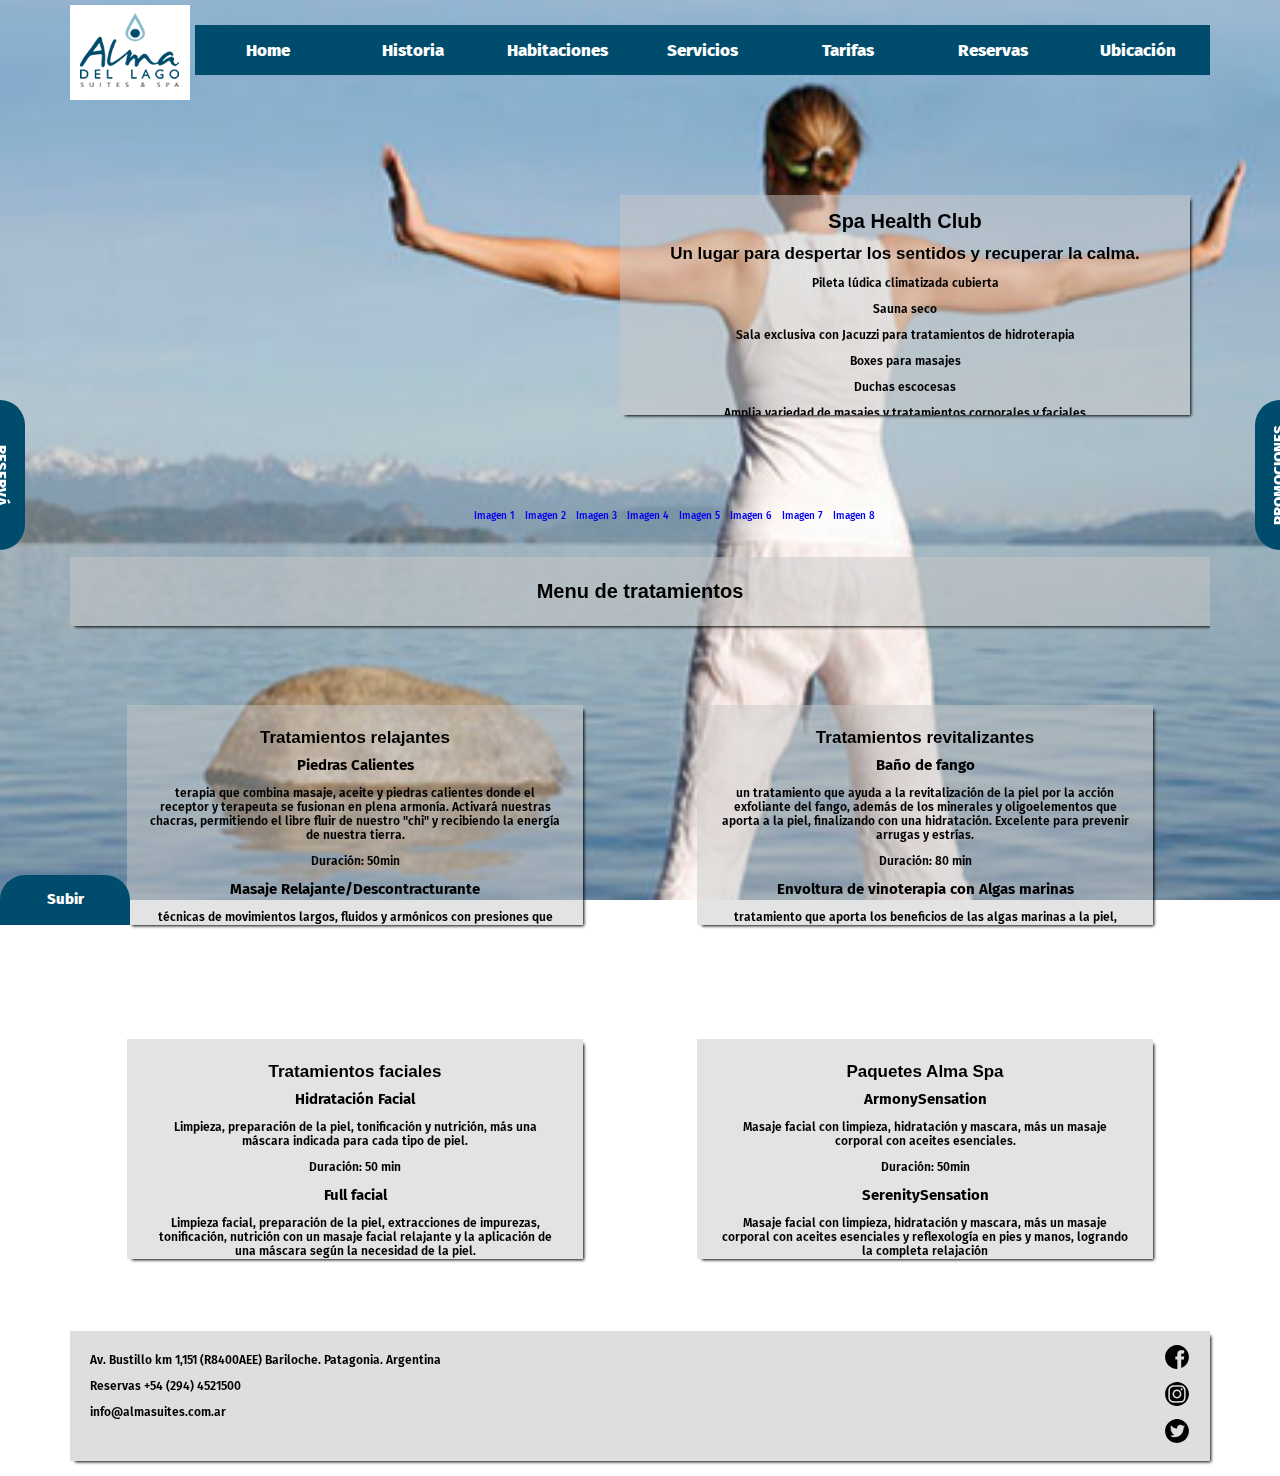
<file: spa.html>
<!DOCTYPE html>
<html lang="es">
<head>
	<meta charset="utf-8">
	<title>Hotel Alma del Lago</title>
	<link rel="stylesheet" href="css/estilos.css" type="text/css">
	<!-- favicon -->
	<link rel="apple-touch-icon" sizes="120x120" href="/apple-touch-icon.png">
	<link rel="icon" type="image/png" sizes="32x32" href="favicon-32x32.png">
	<link rel="icon" type="image/png" sizes="16x16" href="/favicon-16x16.png">
	<link rel="manifest" href="/manifest.json">
	<link rel="mask-icon" href="/safari-pinned-tab.svg" color="#5bbad5">
	<!-- <meta name="theme-color" content="#ffffff"> -->
	<!-- fuentes -->
	<link href="https://fonts.googleapis.com/css?family=Fira+Sans" rel="stylesheet" type="text/css">
</head>
<body id="subir">
	<div id="pantalla">
		<div class="contenedor">
		<!-- inicia el menu de navegacion -->
			<nav>
				<div>
					<div class="nav-logo">
						<a href="index.html">
							<img src="img/logo.png" alt="logo" title="Home" >
						</a>
					</div>
					<div class="nav-menu">
						<ul>
							<li><a href="index.html">Home</a></li>
							<li><a href="historia.html"  >Historia</a></li>
							<li><a href="habitaciones.html">Habitaciones</a></li>				
							<li class="ventanas"><a>Servicios</a>

								<ul class="desplegar">
									<li class="active"><a href="spa.html">SPA</a></li>
									<li id="submenu"><a href="gastronomico.html">Gastronómico</a></li>
								</ul>
							</li>
							<li><a href="tarifas.html">Tarifas</a></li>
							<li><a href="reservas.html">Reservas</a></li>
							<li><a href="ubicacion.html">Ubicación</a></li>
						</ul>
					</div>
				</div>
			</nav>
			
			<header>
			
				<!--fecha de visita -->
				<a href="#" class="btn-reserva">RESERVÁ</a>
				<div class="reserva">
					

					<label for="fecha_ingreso">LLegada</label>
					<input type="date" id="fecha_ingreso" name="fecha_ingreso">
					
					<label for="fecha_egreso">Salida</label>
					<input type="date" id="fecha_egreso" name="fecha_egreso">
					<button class="btn-enviar" type="submit">Reservar</button>
				</div>
			</header>
	
	<!-- seccion 1-->
			<section>
				<article>
					<div id="scroll" class="text">
						<h2>Spa Health Club </h2>
						<h3>Un lugar para despertar los sentidos y recuperar la calma.</h3>
					
						<p>Pileta lúdica climatizada cubierta</p>
						<p>Sauna seco</p>
						<p>Sala exclusiva con Jacuzzi para tratamientos de hidroterapia</p>
						<p>Boxes para masajes</p>
						<p>Duchas escocesas</p>
						<p>Amplia variedad de masajes y tratamientos corporales y faciales</p>
						<p>Gimnasio con equipos de última generación</p>
					</div>
					<div class="galeria">
						<!-- botones mostrar img -->
						
						<a href="#img_1" class=img_1>Imagen 1</a>
						<a href="#img_2" class=img_2>Imagen 2</a>
						<a href="#img_3" class=img_3>Imagen 3</a>
						<a href="#img_4" class=img_4>Imagen 4</a>
						<a href="#img_5" class=img_5>Imagen 5</a>
						<a href="#img_6" class=img_6>Imagen 6</a>
						<a href="#img_7" class=img_7>Imagen 7</a>
						<a href="#img_8" class=img_8>Imagen 8</a>
						
						<!-- cierra botones motrar img -->

						<img class="img_1" src="img/servicios/spa/tn_gimnasio_01.jpg" alt="">
						<img class="img_2" src="img/servicios/spa/tn_gimnasio_02.jpg" alt="">
						<img class="img_3" src="img/servicios/spa/tn_gimnasio_03.jpg" alt="">
						<img class="img_4" src="img/servicios/spa/tn_piscina_01.jpg" alt="">
						<img class="img_5" src="img/servicios/spa/tn_piscina_02.jpg" alt="">
						<img class="img_5" src="img/servicios/spa/tn_piscina_03.jpg" alt="">
						<img class="img_6" src="img/servicios/spa/tn_spa_01.jpg" alt="">
						<img class="img_7" src="img/servicios/spa/tn_spa_02.jpg" alt="">
						<img class="img_8" src="img/servicios/spa/tn_spa_03.jpg" alt="">
					</div> 
					<div class="menu-tratamientos">
						<h2>Menu de tratamientos</h2>
						<div id="scroll" class="tratamientos-left">
							<h3>Tratamientos relajantes</h3>
							<div>
								<h4>Piedras Calientes</h4>
								<p>terapia que combina masaje, aceite y piedras calientes donde el receptor y terapeuta se fusionan en plena armonía. Activará nuestras chacras, permitiendo el libre fluir de nuestro "chi" y recibiendo la energía de nuestra tierra.</p>
								<p>Duración: 50min</p>	
								<h4>Masaje Relajante/Descontracturante</h4>
								<p>técnicas de movimientos largos, fluidos y armónicos con presiones que se deslizan sobre aceites eliminando el estrés físico y mental. El hábito del masaje forma parte de un tratamiento preventivo para nuestra salud.</p>
								<p>Duración: 50 min / 80 min</p>
								
								<h4>Reflexología</h4>
								<p>es una terapia natural, donde se estimulan las áreas reflejas de nuestro cuerpo en manos y pies, mediante presión de puntos y movilización de articulaciones, liberando energía estancada y recuperando su balance.</p>
								<p>Duración: 50 min</p>
								
								<h4>Thailandes</h4>
								<p>conocido como yoga pasivo, con influencias de tradiciones indias. Los estiramientos, rotaciones, balanceos y presiones combinadas, serán los encargados de desbloquear el cuerpo físico, emocional y mental. Permitiendo la perfecta armonía (traer ropa cómoda).</p>
								<p>Duración: 80 min </p>
								
								<h4>Shiatsu</h4>
								<p>práctica de la medicina tradicional japonesa. Sus beneficios se basan en conseguir la correcta canalización de la energía vital "chi" mediante la presión de puntos activando la auto sanación de nuestro cuerpo (traer ropa cómoda).</p>
								<p>Duración: 80 min</p>
							</div>	
						</div>
						<div id="scroll" class="tratamientos-right">
							<h3>Tratamientos revitalizantes</h3>
							<div>
								<h4>Baño de fango</h4>
								<p>un tratamiento que ayuda a la revitalización de la piel por la acción exfoliante del fango, además de los minerales y oligoelementos que aporta a la piel, finalizando con una hidratación. Excelente para prevenir arrugas y estrías.</p>
								<p>Duración: 80 min</p>	
								<h4>Envoltura de vinoterapia con Algas marinas</h4>
								<p>tratamiento que aporta los beneficios de las algas marinas a la piel, hidratación y desintoxicación por lo que activan las defensas naturales del organismo y los polifenoles de vino que son antioxidantes.</p>
								<p>Duración: 80 min</p>
								
								<h4>Pulido Corporal</h4>
								<p>tratamiento exfoliante que regenera la piel eliminando células muertas y oxigenando la piel dejándola con una textura suave, terminando con una hidratación en todo el cuerpo.</p>
								<p>Duración: 50 min</p>
								
								<h4>Alma Deluxe</h4>
								<p>Se realiza una exfoliación corporal con mousse de vainilla y coco. Se aplica una máscara de café y cacao que renueva y revitaliza la energía. Se finaliza con una crema de Chocolate y almendras dulces realizando un masaje corporal, es extremadamente relajante ya que el chocolate actúa sobre el sistema nervioso como antidepresivo y estimulante.</p>
								<p>Duración: 80 min</p>
								
								<h4>Drenaje linfático manual</h4>
								<p>técnica manual, con movimientos suaves, indicado para activar la circulación linfática, liberar toxinas y relajar nuestro cuerpo. Ideal para casos con retención de líquidos.</p>
								<p>Duración: 50 min/80 min</p>
							</div>	
										
						</div>
						<div id="scroll" class="tratamientos-left">
							<h3>Tratamientos faciales</h3>
							<div>
								<h4>Hidratación Facial</h4>
								<p>Limpieza, preparación de la piel, tonificación y nutrición, más una máscara indicada para cada tipo de piel.</p>
								<p>Duración: 50 min</p>	
								<h4>Full facial</h4>
								<p>Limpieza facial, preparación de la piel, extracciones de impurezas, tonificación, nutrición con un masaje facial relajante y la aplicación de una máscara según la necesidad de la piel.</p>
								<p>Duración: 80min</p>
								
								<h4>Antiage</h4>
								<p>Limpieza facial y preparación de la piel, tonificación y nutrición más un masaje de levantamiento muscular, según la necesidad del paciente con productos antiage.</p>
								<p>Duración: 50min</p>
								
								<h4>Velo de colágeno</h4>
								<p>Limpieza Facial y preparación de la piel, masaje de levantamiento muscular, revitalización del colágeno y mascara de colágeno.</p>
								<p>Duración: 50 min</p>
								
								<h4>Drenaje facial</h4>
								<p>Limpieza facial, mas drenaje que es una técnica específica de activación manual para la eliminación del líquido acumulado, terminando con una máscara descongestiva.</p>
								<p>Duración: 50 min</p>
							</div>	
										
						</div>
						<div id="scroll" class="tratamientos-right">
							<h3>Paquetes Alma Spa</h3>
							<div>
								<h4>ArmonySensation</h4>
								<p>Masaje facial con limpieza, hidratación y mascara, más un masaje corporal con aceites esenciales.</p>
								<p>Duración: 50min</p>	
								<h4>SerenitySensation</h4>
								<p>Masaje facial con limpieza, hidratación y mascara, más un masaje corporal con aceites esenciales y reflexología en pies y manos, logrando la completa relajación</p>
								<p>Duración: 80 min</p>
								
								<h4>VitalitySensation</h4>
								<p>Pulido corporal, Hidratación con crema aplicada a modo de masaje, más una hidratación facial, dejando nuestro rostro y cuerpo suave y humectado.</p>
								<p>Duración: 80min</p>
								
								<h4>BeautySensation</h4>
								<p>Tratamiento de fango mineral, más una hidratación corporal, realizada a modo de masaje, finalizando con una hidratación facial y una máscara de fango, reconstituyendo la estabilidad biológica de la piel.</p>
								<p>Duración: 80 min</p>
							
								<h4>Sesión de jacuzzi</h4>
								<p>favorece el bienestar general, se siente la energía renovada. No solo es bueno para el cuerpo, sino también para la mente, ya que nos relaja profundamente.</p>
								<p>Duración: 30 min.</p>
							</div>	
						</div>			
					</div>
				</article>
			</section>
			<footer>
				<div>
					<p>Av. Bustillo km 1,151 (R8400AEE) Bariloche. Patagonia. Argentina</p>
					<p>Reservas <a href="tel:294 4521500">+54 (294) 4521500</a></p>
					<p><a href="mailto:info@almasuites.com.ar">info@almasuites.com.ar</a></p>
				</div>
				<!--redes sociales -->
				<ul>
					<li><a href=""><img src="img/logos-redes/facebook.svg" alt="" width=""></a></li>
					<li><a href=""><img src="img/logos-redes/instagram.svg" alt="" width=""></a></li>
					<li><a href=""><img src="img/logos-redes/twitter.svg" alt="" width=""></a></li>
				</ul>
			</footer>
				
		</div> <!--cierra el contenedor -->
	</div> <!-- cierra el pantalla -->
		<!-- ventana modal -->
		<div class="modal-aside">
		
			<div class="contenedor">
				<aside>
					
					
					<a href="#" class="btn-promociones">PROMOCIONES</a>
					<div id="promociones-scroll" class="promociones">
					
					

						<img class=promo-1 src="img/promociones/ahora_12.jpg" alt="" height="100"> 
						<img class=promo-2 src="img/promociones/almaday_spa_2017.jpg" alt="" height="100">
						<img class=promo-3 src="img/promociones/andes_lineas_aereas_2018.jpg" alt="" height="100">
						<img class=promo-4 src="img/promociones/banco_patagonia.jpg" alt="" height="100">
						<img class=promo-5 src="img/promociones/iron_man_2018.jpg" alt="" height="100">
						<img class=promo-6 src="img/promociones/banco_hsbc.jpg" alt="" height="100">
						<img class=promo-7 src="img/promociones/promo_cena_bienvenida.jpg" alt="" height="100">
						<img class=promo-8 src="img/promociones/tax_esp.jpg" alt="" height="100">

						<!-- <a href="#" class=promo-1>Promo 1</a>
						<a href="#" class=promo-2>Promo 2</a>
						<a href="#" class=promo-3>Promo 3</a>
						<a href="#" class=promo-4>Promo 4</a>
						<a href="#" class=promo-5>Promo 5</a>
						<a href="#" class=promo-6>Promo 6</a>
						<a href="#" class=promo-7>Promo 7</a>
						<a href="#" class=promo-8>Promo 8</a> -->
					</div>
				</aside>
			</div> <!--  cierra contenedor-->
		</div> <!-- cierra modal-aside --> 
	<a href="#subir" class="btn-subir">Subir</a>

</body>
</html>
</file>
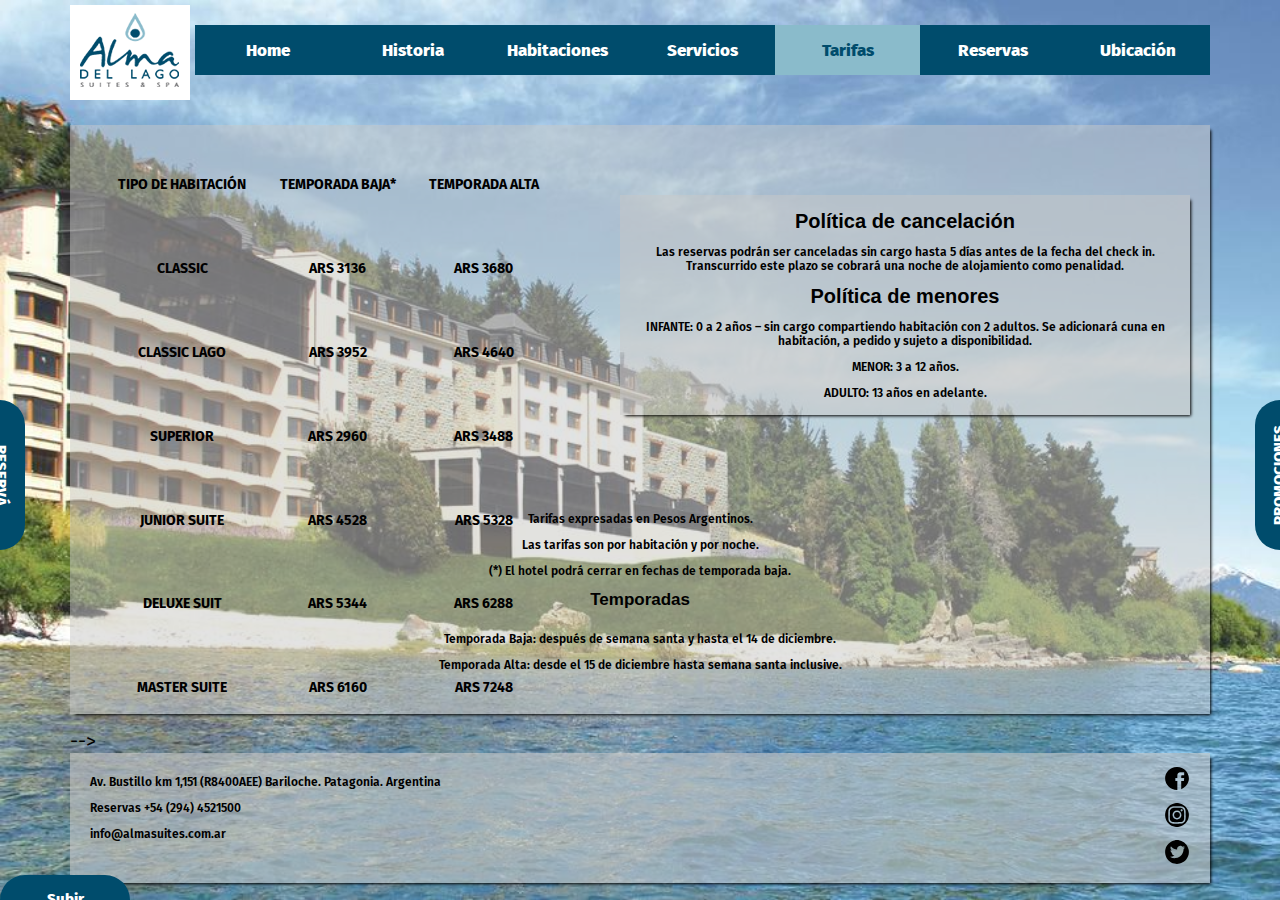
<file: tarifas.html>
<!DOCTYPE html>
<html lang="es">
<head>
	<meta charset="utf-8">
	<title>Hotel Alma del Lago</title>
	<link rel="stylesheet" href="css/estilos.css" type="text/css">
	<!-- favicon -->
	<link rel="apple-touch-icon" sizes="120x120" href="/apple-touch-icon.png">
	<link rel="icon" type="image/png" sizes="32x32" href="favicon-32x32.png">
	<link rel="icon" type="image/png" sizes="16x16" href="/favicon-16x16.png">
	<link rel="manifest" href="/manifest.json">
	<link rel="mask-icon" href="/safari-pinned-tab.svg" color="#5bbad5">
	<!-- <meta name="theme-color" content="#ffffff"> -->
	<!-- fuentes -->
	<link href="https://fonts.googleapis.com/css?family=Fira+Sans" rel="stylesheet" type="text/css">

</head>
<body class="fondo" id="subir">
	<div id="pantalla">
		<div class="contenedor">
		<!-- inicia el menu de navegacion -->
			<nav>
				<div>
					<div class="nav-logo">
						<a href="index.html">
							<img src="img/logo.png" alt="logo" title="Home" >
						</a>
					</div>
					<div class="nav-menu">
						<ul>
							<li><a href="index.html">Home</a></li>
							<li><a href="historia.html" >Historia</a></li>
							<li><a href="habitaciones.html">Habitaciones</a></li>				
							<li class="ventanas"><a>Servicios</a>

								<ul class="desplegar">
									<li><a href="spa.html">SPA</a></li>
									<li id="submenu"><a href="gastronomico.html">Gastronómico</a></li>
								</ul>
							</li>
							<li class="active"><a href="tarifas.html">Tarifas</a></li>
							<li><a href="reservas.html">Reservas</a></li>
							<li><a href="ubicacion.html">Ubicación</a></li>
						</ul>
					</div>
				</div>
			</nav>
			
			<header>
			
				<!--fecha de visita -->
				<a href="#" class="btn-reserva">RESERVÁ</a>
				<div class="reserva">
					

					<label for="fecha_ingreso">LLegada</label>
					<input type="date" id="fecha_ingreso" name="fecha_ingreso">
					
					<label for="fecha_egreso">Salida</label>
					<input type="date" id="fecha_egreso" name="fecha_egreso">
					<button class="btn-enviar" type="submit">Reservar</button>
				</div>
			</header>
		<!-- </div> 	</div> cierra contenedor  -->
					
			<!-- seccion 1-->
			<section class="total">
				<article>
					<table>
						<tr>
							<th>TIPO DE HABITACIÓN</th>
							<th>TEMPORADA BAJA*</th>
							<th>TEMPORADA ALTA</th>
						</tr>
						<tr>
							<th>CLASSIC</th>
							<th>ARS 3136</th>
							<th>ARS 3680</th>
						</tr>
						<tr>
							<th>CLASSIC LAGO</th>
							<th>ARS 3952</th>
							<th>ARS 4640</th>
						</tr>
						<tr>
							<th>SUPERIOR</th>
							<th>ARS 2960</th>
							<th>ARS 3488</th>
						</tr>
						<tr>
							<th>JUNIOR SUITE</th>
							<th>ARS 4528</th>
							<th>ARS 5328</th>
						</tr>
						<tr>
							<th>DELUXE SUIT</th>
							<th>ARS 5344</th>
							<th>ARS 6288</th>
						</tr>
						<tr>
							<th>MASTER SUITE</th>
							<th>ARS 6160</th>
							<th>ARS 7248</th>
						</tr>
					</table>					
				</article>
				<article>
					<div class="text" id="scroll">
						<h2>Política de cancelación</h2>
						<p>Las reservas podrán ser canceladas sin cargo hasta 5 días antes de la fecha del check in. Transcurrido este plazo se cobrará una noche de alojamiento como penalidad.</p>
						<h2>Política de menores</h2>
						<p>INFANTE: 0 a 2 años – sin cargo compartiendo habitación con 2 adultos. Se adicionará cuna en habitación, a pedido y sujeto a disponibilidad.</p>
						<p>MENOR: 3 a 12 años.</p>
						<p>ADULTO: 13 años en adelante.</p>
					</div>
				</article>
				<article >
					<div class="text2">
						<p>Tarifas expresadas en Pesos Argentinos.</p>
						<p>Las tarifas son por habitación y por noche.</p>
						<p>(*) El hotel podrá cerrar en fechas de temporada baja.</p>
						<h3>Temporadas</h3>
						<p>Temporada Baja: después de semana santa y hasta el 14 de diciembre.</p>
						<p>Temporada Alta: desde el 15 de diciembre hasta semana santa inclusive.</p>
					</div>
				</article>
			</section>
		<!-- <div class="contenedor"> <!-- contenedor> --> -->
			<footer>
				<div>
					<p>Av. Bustillo km 1,151 (R8400AEE) Bariloche. Patagonia. Argentina</p>
					<p>Reservas <a href="tel:294 4521500">+54 (294) 4521500</a></p>
					<p><a href="mailto:info@almasuites.com.ar">info@almasuites.com.ar</a></p>
				</div>
				<!--redes sociales -->
				<ul>
					<li><a href=""><img src="img/logos-redes/facebook.svg" alt="" width=""></a></li>
					<li><a href=""><img src="img/logos-redes/instagram.svg" alt="" width=""></a></li>
					<li><a href=""><img src="img/logos-redes/twitter.svg" alt="" width=""></a></li>
				</ul>
			</footer>
				
		</div> <!--cierra el contenedor -->
	</div> <!-- cierra el pantalla -->
		<!-- ventana modal -->
		<div class="modal-aside">
		
			<div class="contenedor">
				<aside>
					
					
					<a href="#" class="btn-promociones">PROMOCIONES</a>
					<div id="promociones-scroll" class="promociones">
					
					

						<img class=promo-1 src="img/promociones/ahora_12.jpg" alt="" height="100"> 
						<img class=promo-2 src="img/promociones/almaday_spa_2017.jpg" alt="" height="100">
						<img class=promo-3 src="img/promociones/andes_lineas_aereas_2018.jpg" alt="" height="100">
						<img class=promo-4 src="img/promociones/banco_patagonia.jpg" alt="" height="100">
						<img class=promo-5 src="img/promociones/iron_man_2018.jpg" alt="" height="100">
						<img class=promo-6 src="img/promociones/banco_hsbc.jpg" alt="" height="100">
						<img class=promo-7 src="img/promociones/promo_cena_bienvenida.jpg" alt="" height="100">
						<img class=promo-8 src="img/promociones/tax_esp.jpg" alt="" height="100">

						<!-- <a href="#" class=promo-1>Promo 1</a>
						<a href="#" class=promo-2>Promo 2</a>
						<a href="#" class=promo-3>Promo 3</a>
						<a href="#" class=promo-4>Promo 4</a>
						<a href="#" class=promo-5>Promo 5</a>
						<a href="#" class=promo-6>Promo 6</a>
						<a href="#" class=promo-7>Promo 7</a>
						<a href="#" class=promo-8>Promo 8</a> -->
					</div>
				</aside>
			</div> <!--  cierra contenedor-->
		</div> <!-- cierra modal-aside --> 
	<a href="#subir" class="btn-subir">Subir</a>

</body>
</html>
</file>
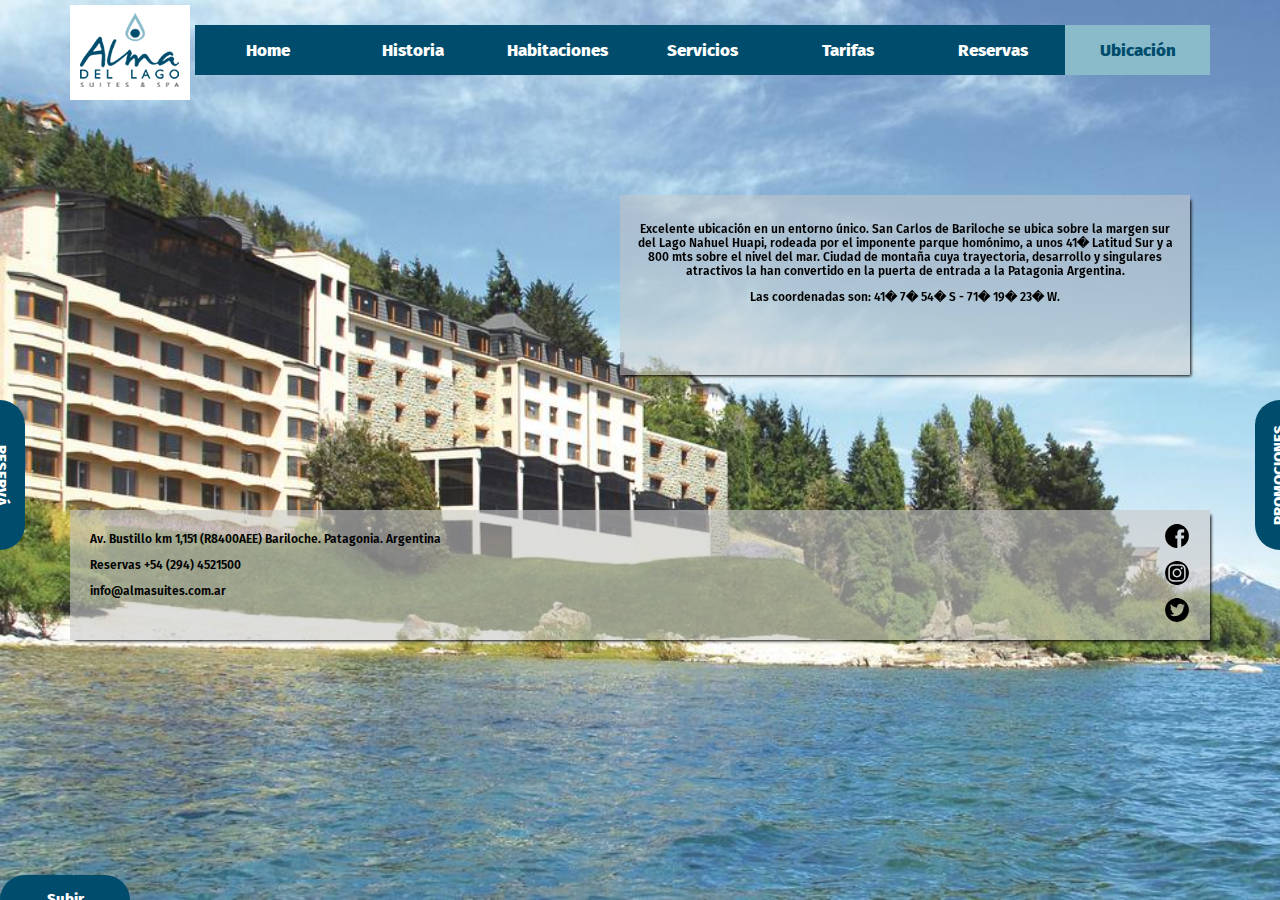
<file: ubicacion.html>
<!DOCTYPE html>
<html lang="es">
<head>
	<meta charset="utf-8">
	<title>Hotel Alma del Lago</title>
	<link rel="stylesheet" href="css/estilos.css" type="text/css">
	<!-- favicon -->
	<link rel="apple-touch-icon" sizes="120x120" href="/apple-touch-icon.png">
	<link rel="icon" type="image/png" sizes="32x32" href="favicon-32x32.png">
	<link rel="icon" type="image/png" sizes="16x16" href="/favicon-16x16.png">
	<link rel="manifest" href="/manifest.json">
	<link rel="mask-icon" href="/safari-pinned-tab.svg" color="#5bbad5">
	<!-- <meta name="theme-color" content="#ffffff"> -->
	<!-- fuentes -->
	<link href="https://fonts.googleapis.com/css?family=Fira+Sans" rel="stylesheet" type="text/css">

</head>
<body class="fondo">
<!-- inicia el menu de navegacion desplegable -->
	<div id="pantalla">
		<div class="contenedor">
		<!-- inicia el menu de navegacion -->
			<nav>
				<div>
					<div class="nav-logo">
						<a href="index.html">
							<img src="img/logo.png" alt="logo" title="Home" >
						</a>
					</div>
					<div class="nav-menu">
						<ul>
							<li ><a href="index.html">Home</a></li>
							<li><a href="historia.html"  >Historia</a></li>
							<li><a href="habitaciones.html">Habitaciones</a></li>				
							<li class="ventanas"><a>Servicios</a>

								<ul class="desplegar">
									<li><a href="spa.html">SPA</a></li>
									<li id="submenu"><a href="gastronomico.html">Gastronómico</a></li>
								</ul>
							</li>
							<li><a href="tarifas.html">Tarifas</a></li>
							<li><a href="reservas.html">Reservas</a></li>
							<li class="active"><a href="ubicacion.html">Ubicación</a></li>
						</ul>
					</div>
				</div>
			</nav>
	
			<header>
	
				<!--fecha de visita -->
				<a href="#" class="btn-reserva">RESERVÁ</a>
				<div class="reserva">
					

					<label for="fecha_ingreso">LLegada</label>
					<input type="date" id="fecha_ingreso" name="fecha_ingreso">
					
					<label for="fecha_egreso">Salida</label>
					<input type="date" id="fecha_egreso" name="fecha_egreso">
					<button class="btn-enviar" type="submit">Reservar</button>
				</div>
			</header>
	
			<!-- seccion 1-->
			<section>
				<article>
					<div class="text">

						<p>Excelente ubicación en un entorno único. San Carlos de Bariloche se ubica sobre la margen sur del Lago Nahuel Huapi, rodeada por el imponente parque homónimo, a unos 41� Latitud Sur y a 800 mts sobre el nivel del mar. Ciudad de montaña cuya trayectoria, desarrollo y singulares atractivos la han convertido en la puerta de entrada a la Patagonia Argentina. </p> 
						<p>Las coordenadas son: 41� 7� 54� S - 71� 19� 23� W.</p>
				</article>
				<div class="mapa">
					<article><iframe src="https://www.google.com/maps/embed?pb=!1m19!1m8!1m3!1d6010.296274914361!2d-71.322933!3d-41.13129200000001!3m2!1i1024!2i768!4f13.1!4m8!3e2!4m0!4m5!1s0x961a70be0c50d555%3A0x2ea720ebc92b4d65!2sAlma+del+Lago+Suites+%26+SPA%2C+Av.+Bustillo+Km+1.151+(Camino+R8400AEE%2C+Cto+Chico%2C+San+Carlos+de+Bariloche%2C+R%C3%ADo+Negro%2C+Argentina!3m2!1d-41.1317106!2d-71.3230719!5e0!3m2!1ses!2sus!4v1501303870993" width="600" height="450" frameborder="0" style="border:0" allowfullscreen></iframe></article>
				</div>
			</section>
			<footer>
				<div>
					<p>Av. Bustillo km 1,151 (R8400AEE) Bariloche. Patagonia. Argentina</p>
					<p>Reservas <a href="tel:294 4521500">+54 (294) 4521500</a></p>
					<p><a href="mailto:info@almasuites.com.ar">info@almasuites.com.ar</a></p>
				</div>
				<!--redes sociales -->
				<ul>
					<li><a href=""><img src="img/logos-redes/facebook.svg" alt="" width=""></a></li>
					<li><a href=""><img src="img/logos-redes/instagram.svg" alt="" width=""></a></li>
					<li><a href=""><img src="img/logos-redes/twitter.svg" alt="" width=""></a></li>
				</ul>
			</footer>
				
		</div> <!--cierra el contenedor -->
	</div> <!-- cierra el pantalla -->
		<!-- ventana modal -->
		<div class="modal-aside">
		
			<div class="contenedor">
				<aside>
					
					
					<a href="#" class="btn-promociones">PROMOCIONES</a>
					<div id="promociones-scroll" class="promociones">
					
					

						<img class=promo-1 src="img/promociones/ahora_12.jpg" alt="" height="100"> 
						<img class=promo-2 src="img/promociones/almaday_spa_2017.jpg" alt="" height="100">
						<img class=promo-3 src="img/promociones/andes_lineas_aereas_2018.jpg" alt="" height="100">
						<img class=promo-4 src="img/promociones/banco_patagonia.jpg" alt="" height="100">
						<img class=promo-5 src="img/promociones/iron_man_2018.jpg" alt="" height="100">
						<img class=promo-6 src="img/promociones/banco_hsbc.jpg" alt="" height="100">
						<img class=promo-7 src="img/promociones/promo_cena_bienvenida.jpg" alt="" height="100">
						<img class=promo-8 src="img/promociones/tax_esp.jpg" alt="" height="100">

						<!-- <a href="#" class=promo-1>Promo 1</a>
						<a href="#" class=promo-2>Promo 2</a>
						<a href="#" class=promo-3>Promo 3</a>
						<a href="#" class=promo-4>Promo 4</a>
						<a href="#" class=promo-5>Promo 5</a>
						<a href="#" class=promo-6>Promo 6</a>
						<a href="#" class=promo-7>Promo 7</a>
						<a href="#" class=promo-8>Promo 8</a> -->
					</div>
				</aside>
			</div> <!--  cierra contenedor -->
		</div> <!-- cierra modal-aside --> 
	<a href="#subir" class="btn-subir">Subir</a>

</body>
</html>
</file>
<file: css/estilos.css>
/*estilos grales*/
	* {
		box-sizing: border-box;
		}
	body {
	font-family: "Fira Sans", sans-serif; 
	font-size: 20px;
	margin: 0px;
	/*background-image:url("../img/hotel.jpg");
	background-repeat: no-repeat;
	background-attachment: fixed;
	background-size:cover;*/
	/*background-color: #8ABBCB;*/

	}
	
	h1 {

	font-size: 30px;
	font-weight: 700;
	/*width: 210px;*/
	margin: 0px auto;
	
		}
	h2{
		margin-bottom: 5px;
		font-family: sans-serif;
		font-size: 20px;
		font-weight: 600;
	}
	h3 {
		margin-bottom: 5px;
		font-family: sans-serif;
		font-size: 17px;
		font-weight: 600;

	}
	h4 {
		font-size: 15px;

	}

	p{
		font-size: 12px;
		font-weight: 600;
	}
	img{
		max-width: 100% 
	}
	strong {
		text-decoration: none;

	}
	a {
		text-decoration: none;
	}

/*		clases epeciales*/
	.active a{
		/*border-bottom: solid 1px midnightblue;*/
		background-color: #8ABBCB;
		color: #004C6C;
	}
	#scroll {

		overflow-y:scroll;
		height: 220px;
		scroll-behavior: none;
	}
		#scroll::-webkit-scrollbar {
			display:none;
			width: 7px;
			
		}
		#scroll::-webkit-scrollbar : hover {
			display: block;
		}

		#scroll::-webkit-scrollbar-track {
			background-color: #ccc;
			
		}
		#scroll::-webkit-scrollbar-thumb {
			background-color: #666;
			
		}
		#scroll::-webkit-scrollbar-button {
			height: 10px;
			border-radius: 50%;
			background-color: ;
		}


	.max-widht {
		/*max-width: 100%*/
	}

	.btn-enviar {
		display: block;
		width: 160px;
		height: 30px;
		position: relative;
		float: left;
		margin-top: 10px;
		
		text-decoration: none;
		text-align: center;
		background-color: #004C6C;
		/*padding: 15px 15px 0px 15px;*/
		color:white; 
		font-size: 15px;
		font-weight: 800;
		border-radius: 25px 25px 25px 25px; 

	}
	.btn-promociones{
		display: block;
		width: 150px;
		height: 50px;
		position: fixed;
		z-index: 999;
		text-decoration: none;
		text-align: center;
		background-color: #004C6C;
		padding: 15px 15px 0px 15px;
		color:white; 
		font-size: 15px;
		font-weight: 800;
		border-radius: 25px 25px 0px 0px; 
		transform: rotate(-90deg);
		/*border:solid;*/
		right: -75px;
		top:50%;
		-webkit-transition: all 600ms cubic-bezier(0.39, 0.575, 0.565, 1);
		transition: all 600ms cubic-bezier(0.39, 0.575, 0.565, 1);
		z-index: 999999;
	}

	.btn-promociones:hover {
		right: -50px;
	}
	.btn-promociones:active {


	}

	.btn-reserva {
		display: block;
		width: 150px;
		height: 50px;
		position: fixed;
		z-index: 999;
		text-decoration: none;
		text-align: center;
		background-color: #004C6C;
		padding: 15px 15px 0px 15px;
		color:white; 
		font-size: 15px;
		font-weight: 800;
		border-radius: 25px 25px 0px 0px; 
		transform: rotate(90deg);
		/*border:solid;*/
		left:  -75px;
		top:50%;
		-webkit-transition: all 600ms cubic-bezier(0.39, 0.575, 0.565, 1);
		transition: all 600ms cubic-bezier(0.39, 0.575, 0.565, 1);
		z-index: 9999999;
	}
	.btn-reserva:hover {
		left: -50px;
	}

	.btn-subir{
		display: block;
		width: 30%;
		height: 50px;
		position: fixed;


		text-decoration: none;
		text-align: center;
		background-color: #004C6C;
		padding-top: 15px;
		color:white; 
		font-size: 15px;
		font-weight: 800;
		border-radius: 25px 25px 0px 0px; 
		width: 130px;
		/*border:solid;*/
		bottom: -25px;
		transition: all 600ms cubic-bezier(0.39, 0.575, 0.565, 1);
		z-index: 999999;
	}
	.btn-subir:hover {
		bottom: 0px;
	}


	#pantalla{
		width: 100%;
		height: auto;
		position: relative;
		float: left;
	}
	.contenedor{
		width: 1170px;
		height: auto;
		position: relative;
		margin: 0px auto;
		padding-left: 15px;
		padding-right: 15px;
		overflow: hidden;
		max-width: 100%;
		z-index: 999;

	}
	
	/*.desplegar{
		display: none;
	}*/

	

	/*estilos particulares del sitio*/
	nav {
		width: 100%;
		height: 120px;
		margin-top: 5px;
		position: relative;
		float: left;	
		z-index: 99999;
		left: 0px;
		right: 0px;	
		
		font-weight:800;
		
		overflow: hidden;

		}

		nav ul {
			margin-top: 0px;
			padding: 0px;
			list-style: none;
			/*display: block;*/

			}
			nav ul li{
				/*display: inline-block;*/
				position: relative;
				float: left;
				/*max-width: 14%;*/
				
				/*background-color: silver;*/
				/*margin:2px ;*/

				
				}
			
				nav ul li a {	
					display: block;
					/*width: 30%;*/
					height: 50px;
					text-decoration: none;

					background-color: #004C6C;
					color:white; 
					font-size: 17px;
					font-weight: 800;
					/*border:solid 2px;*/

				}

				nav ul li a:hover {
					background-color: #747476; 
					/*color: #004C6C;*/
				}	
				

				nav ul li ul li {
					background-color: red;
					position: absolute;
				}
				nav li a {
					display: block;
				}

				nav > li {
					float: left;
				}
				nav li ul {
					display: none;
					position: absolute;
					margin-bottom: 10px;
				}
				#submenu {
					left: 145px;
				}
				nav li:hover > ul {
					display: block;
				}




				
		.nav-logo{
				/*padding: 0px;
				margin: 0px;*/
				max-width: 20%;
				position: absolute;
				float: left;
				background-color: white;
				/*border:solid 2px;*/
			}
			.nav-logo figure {
			/*	max-width: 300%;*/
			}

		.nav-menu{
			margin-top: 20px;
			max-width: 100%;
			/*position: relative;*/
			float:right;
			/*padding: 5px 0px 5px 5px;*/
			/*margin: 0;*/
			text-align: center;
			/*border:solid 2px;*/
			}
			

			.nav-menu li{

				/*max-width: 14%;*/
				/*margin-bottom: 30px;*/
				font-family: "Fira Sans", italic;
			}
				.nav-menu li a{
					display: block;


					/*border: solid;*/
					/*border-radius: 0px 0px 25px 25px; */
					width: 145px;
					/*border:solid;*/

					/*margin-left: 25px;*/
					/*margin-right: 25px;*/
					padding: 15px 5px;
				}
				/*li.desplegar{
					display: none;
					position: absolute;
					top: 100%;
					right: 29%;
				}
				}
			li.ventanas:hover ~ li.desplegar {
				display: block;*/
				
			}
	
	header {
		width: 30%;
		height: 190px;
		margin-bottom: 15px;
		position: fixed;
		top: 40%;
		left: -350px;
		bottom: 0;
		/*opacity: 0;*/

		/*float: left;*/
		/*top: 215px;*/
		/*background-color: lightblue;*/
		/*background-color: rgba(0, 50, 100, .7);*/
		background-color: #004C6C;
		/*box-shadow: 3px 3px 3px -2px;*/
		/*margin-top: 100px;*/
		
		/*background-color: midnightblue;*/
		/*padding: 10px;*/
		/*margin-top: 30px;*/
		/*border:solid 2px orange;*/
		transition: all 500ms cubic-bezier(0.39, 0.575, 0.565, 1);

		z-index: 99999;
		overflow: hidden;
		}
		header ul {
			position: relative;
			float: right;
			margin: 0px;
			padding: 0px;
			list-style: none;
			/*display: block;*/
		}
			header ul li a:hover {
				background-color: midnightblue; 
				color: navajowhite;
			}

			div label {
				display: block;
				text-align: center;
				width: 160px;
				height: auto;
				font-family: 15px;
			}
			div input {
				width: 160px;
				height: auto;
				right: 0;
				left: 0;
			}
			div.reserva {
			margin-bottom: 15px;
			position: fixed;
			background-color: #004C6C;
			color: white;

			top: 35%;
			left: -900px;
			bottom: 120px;
			width: 260px;
			height: 190px;
			margin: 15px;
			padding-top: 15px;
			padding-left:45px;
			/*opacity: 0;*/

			background-color: rgba(46, 34, 30, 15, 0.4);
			/*z-index: 999999;*/
			transition: all 500ms cubic-bezier(0.39, 0.575, 0.565, 1);

		
			overflow: hidden;
			
		}


		a.btn-reserva:focus ~ div.reserva {
			opacity: 1;
			left: 100px;
			z-index: 999999;
		}
		div.reserva:focus {
			left: 100px;
			z-index: 999999;
		}
		div.reservas:hover {
			left: 100px;

		}
		
	section {
		width: 100%;
		height: auto;
		margin-bottom: 15px;
		position: relative;
		float: left;
		overflow: hidden;
		/*border:solid 2px red;*/
		/*padding: 15px;*/
		/*background-color: rgba(200,200,200,1);*/
		/*background-image: url(.."img/hotel.jpg");*/
		/*box-shadow: 3px 3px 3px -2px;*/
		/*margin: 0px auto;*/
		/*background-color: transparent;*/
		overflow: hidden;
		}
		section.total {
			min-width: 100%;
			background-color: rgba(200, 200, 200, .5);
			box-shadow: 3px 3px 3px -2px;
		}
		section.pantalla-completa {
			top: -125px;
			margin-bottom: -270px
		}
		section article    {
			/*font-family: serif;*/

			font-size: 20px;
			font-weight: 500;

		}
			
			div.text, div.text2, div.text3{
				/*margin:15px;*/
				z-index: 999999;
				padding: 15px;
				/*padding-right: 15px;*/
				width: 50%;
				height: 180px;
				position: relative;
				float: right;
				right: 20px;
				margin-top: 70px;
				margin-bottom: 120px;
				margin-left: 47%;
				/*border:solid;*/
				background-color: rgba(200, 200, 200, .5);
				box-shadow: 3px 3px 3px -2px;
			}
			div.text2 {
				width: 97%;
				height: auto;
				margin: -3px;
				margin-bottom: 15px;
				margin-top: -50px;
				position: relative;
				float: right;
				/*border:solid 2px;*/

				background-color: transparent;
				box-shadow: none;
				}
			div.text3 {
				top: 80px;

			}

				section article h2, h3, h4 {
					text-align: center;
					margin: 0px auto;
					margin-bottom: 2%;
				}
				section article p {
					text-align: center;
				}
			/*section article gastronomico*/
			#bistro,
			#terra,
			#service {
				top:0px;
				width: 100%;
				height: 100vh;
				position: relative;
				float: left;
			}

			#bistro {
				background-image:url("../img/servicios/gastronomico/mitico/tn_mitico_02.jpg");
				background-repeat: no-repeat;
				background-position: center center;
				background-size: cover;
				background-attachment: fixed;
			}
			#terra {
				background-image:url("../img/servicios/gastronomico/terra/tn_terra_02.jpg");
				background-repeat: no-repeat;
				background-position: center center;
				background-size: cover;
				background-attachment: fixed;
			}
			 #service {
				background-image:url("../img/servicios/gastronomico/servicio_cuarto/servicio_cuarto_03.jpg");
				background-repeat: no-repeat;
				background-position: center center;
				background-size: cover;
				background-attachment: fixed;
			}
			/*section article habitaciones*/
			#habitacion1,
			#habitacion2,
			#habitacion3,
			#habitacion4,
			#habitacion5,
			#habitacion6  {
				top:0px;
				width: 100%;
				height: 100vh;
				position: relative;
				float: left;
			}

			#habitacion1 {
				background-image:url("../img/habitaciones/master/master_01.jpg");
				background-repeat: no-repeat;
				background-position: center center;
				background-size: cover;
				background-attachment: fixed;
			}
			#habitacion2 {
				background-image:url("../img/habitaciones/deluxe/deluxe_01.jpg");
				background-repeat: no-repeat;
				background-position: center center;
				background-size: cover;
				background-attachment: fixed;
			}
			#habitacion3 {
				background-image:url("../img/habitaciones/junior/tn_junior_01.jpg");
				background-repeat: no-repeat;
				background-position: center center;
				background-size: cover;
				background-attachment: fixed;
			}
			#habitacion4 {
				background-image:url("../img/habitaciones/superior/tn_superior_02.jpg");
				background-repeat: no-repeat;
				background-position: center center;
				background-size: cover;
				background-attachment: fixed;
			}
			#habitacion5 {
				background-image:url("../img/habitaciones/classic_lago/classic_lago_01.jpg");
				background-repeat: no-repeat;
				background-position: center center;
				background-size: cover;
				background-attachment: fixed;
			}
			#habitacion6 {
				background-image:url("../img/habitaciones/classic/tn_classic_01.jpg");
				background-repeat: no-repeat;
				background-position: center center;
				background-size: cover;
				background-attachment: fixed;
			}

			

			div.galeria {
				
				}
			div.galeria img{
				max-width: 100%;
				height: auto;
				position:fixed;
				/*margin-top: 2px;*/
				top:0;
				right: 0;
				bottom: 0;
				left: 0;
				opacity: 0;
				min-width:100%;
				min-height:100%;
				/*float: left;*/
				/*border:solid;*/
				/*margin: 1%;*/
				}
			div.galeria a {
				margin: 5px;
				/*margin-top: 0;*/
				bottom: 30px;
				left: 35%;
				position: relative;
				float: left;
				/*border:solid 2px yellow;*/
				font-size: 10px;
				z-index: 99999999;
			}
			img.img1 {
				width: 50px;
				/*height: auto;*/
			}
			a.img_1:hover ~ img.img_1 {
				opacity: 1;
			}
			a.img_2:hover ~ img.img_2 {
				opacity: 1;
			}
			a.img_3:hover ~ img.img_3 {
				opacity: 1;
			}
			a.img_4:hover ~ img.img_4 {
				opacity: 1;
			}
			a.img_5:hover ~ img.img_5 {
				opacity: 1;
			}
			a.img_6:hover ~ img.img_6 {
				opacity: 1;
			}
			a.img_7:hover ~ img.img_7 {
				opacity: 1;
			}
			a.img_8:hover ~ img.img_8 {
				opacity: 1;
			}
			a.img_9:hover ~ img.img_9 {
				opacity: 1;
			}
			a.img_10:hover ~ img.img_10 {
				opacity: 1;
			}
			a.img_11:hover ~ img.img_11 {
				opacity: 1;
			}
			a.img_12:hover ~ img.img_12 {
				opacity: 1;
			}

			
			div.galeria img.img_1 {
				opacity: 1;
			}
		#conthab {
			margin-top: 10%;
		}

		/*section article h2 {
			margin: 40px;
			font-size: 25px;
			font-weight: 700;
		}*/
		section article ul {
			max-width: 400px;
			list-style: none;
		}
		
			section article ul li {
				font-size: 15px;
				/*font-family: serif;*/
				font-weight: 500;
			}

		/*spa */
		div.menu-tratamientos {
			width: 100%;
			height: auto;
			position: relative;
			float: left;
			/*background-color: rgba(200, 200, 200, .5);*/
			/*padding: 2%;*/
			/*box-shadow: 3px 3px 3px -2px;*/
		}
		div.menu-tratamientos h2 {
			width: 100%;
			height: auto;
			background-color: rgba(200, 200, 200, .5);
			padding: 2%;
			box-shadow: 3px 3px 3px -2px;

		}
		div.tratamientos-left {
			width: 40%;
			max-height: 400px;
			margin:5%;
			position: relative;
			float: left;
			background-color: rgba(200, 200, 200, .5);
			box-shadow: 3px 3px 3px -2px;
			padding: 2%;

		}
		div.tratamientos-right {
			width: 40%;
			max-height: 500px;
			margin:5%;
			position: relative;
			float: right;
			background-color: rgba(200, 200, 200, .5);
			box-shadow: 3px 3px 3px -2px;
			padding: 2%;

		}

		/*reserva*/
		.fondo {
			background-image:url("../img/hotel.jpg");
			background-repeat: no-repeat;
			background-attachment: fixed;
			background-size:cover;
			}
		form {
			width: 40%;
			position: relative;
			float: left;
			left: 30%;
			/*border:solid;*/
			padding: 15px;
			background-color: rgba(200, 200, 200, .6);
			box-shadow: 3px 3px 3px -2px;

		}
		form input {
			
			left: 25%;
			width: 10%;
			
		}
		.completar {
			left: 25%;
			width: 100%;
		}
		.opcion {
			text-align: center;
		}
		form label {
			text-align: center;
			width: 100%;
			
		}

		div.form-group {
			width: 100%;
			position: relative;
			float: left;

		}

		/*ubicacion*/
		div.mapa {
			max-width: 50%;
			height: auto;
			position:absolute;
			float: left;
			/*margin-top: 2px;*/
			top:0;
			right: 0;
			bottom: 0;
			left: 0;
			min-width:100%;
			min-height:100%;
		}
		table {
			font-size: 14px;
			font-weight: 600;
			height: auto;
			position:absolute;
			float: left;
			margin-top: 17px;
			top:0;
			right: 0;
			bottom: 0;
			left: 30px;
			min-width: 40%;
			min-height:100%;
			/*background-color: rgba(200, 200, 200, .5);*/
			/*box-shadow: 3px 3px 3px -2px;*/
		}
		th {
			padding: 10px;
			/*border:solid;*/
		/*	background-color: rgba(200, 200, 200, .5);
			box-shadow: 3px 3px 3px -2px;*/
		}


		
	aside {
		margin: 0px auto;
		padding: 0px;
		width: 45%;
		height: auto;
		margin-bottom: 15px;
		z-index: 99;
		
		position: absolute;
		/*float: right;*/
		/*right: -100px;*/
		box-shadow: 3px 3px 3px -2px;
		/*overflow: hidden;*/
		/*background-color: pink;*/
		
		/*background-color: midnightblue;*/
		padding: 0px auto;
		/*background-color: rgba(0, 50, 100, .7);*/
		/*border:solid;*/
		overflow: hidden;

	}
		aside div img {
			position: relative;
			float: left;
			margin:0px auto;
			width: 300px;

			height: auto;
			display: block;
			
			margin: 5px 130px;
			top: 0;
			right: 0;
			bottom: 0;
			left: 0;
			/*border:solid  red;*/
		}
		/*aside div img:hover {
			max-width: 200px;
			height: auto;
			position: absolute;
			z-index: 100;
		} 
		/*div.promociones img {
			display: block;
			max-width: 100px;
			position: relative;
			float: left;
			border:solid 2px;
		}*/
		aside div img {
			display: block;
			/*max-width: 100px;*/
			/*height: auto;*/
			/*position: relative;*/
			/*float: initial;*/
			/*border:solid 2px;*/
			margin: 5px 130px;
			top: 0;
			right: 0;
			bottom: 0;
			left: 0;

			/*overflow: hidden;*/
		}


		
	/*div.promociones {*/
		/*display: none;*/
		

		div.modal-aside {
			position: fixed;
			top: 0;
			right: 0;
			bottom: 0;
			left: 0;
			/*opacity: 0;*/
			/*overflow: hidden;*/
			/*width: 50%;*/
			/*height: auto;*/
			/*margin: 100px auto;*/
			/*background-color: rgba(34, 30, 15, 0.4);*/
			z-index: 999999;
			pointer-events: none;
		}
		div.promociones {
			width: 45%;
			height: auto;
			position: fixed;
			top: 0;
			right: -1000px;
			bottom: 0;
			opacity: 0;
			
			margin: 10px auto;
			/*background-color: rgba(34, 30, 15, 0.4);*/
			z-index: 999999;
			transition: all 500ms cubic-bezier(0.39, 0.575, 0.565, 1);

			/*opacity: 0;*/
			overflow: hidden;
			overflow-y:scroll;
			/*pointer-events: none;*/
		}

		a.btn-promociones {
			pointer-events:auto;
			opacity: 1;
		}
		a.btn-promociones:focus ~ div.promociones{
			right: 0;
			opacity: 1;
			pointer-events:auto;
		}
		
			/*a.promo-1, a.promo-2, a.promo-3, a.promo-4,
			a.promo-5, a.promo-6, a.promo-7, a.promo-8 {
				position: relative;
				float: left;
				text-decoration: none;


				font-family: "fira-sans";
				font-size: 20px;
				display: inline-block;
				background-color: blue;
				color: white;
				margin: 5px;
			}*/
		/*div.promociones img:hover {*/
			/*max-width: 200px;*/
			/*height: 200px;
			position: absolute;
			z-index: 100;`
			}
*/		
		

		

	footer { 
		width: 100%;
		height: 130px;
		margin-bottom: 15px;
		position: relative;
		float: left;
		/*border:solid 2px;*/

		background-color: rgba(200, 200, 200, .6);
		box-shadow: 3px 3px 3px -2px;
		overflow: hidden;
		clear: both;
	}
	footer div {
		width: 50%;
		height: auto;
		margin-top: 10px;
		margin-left: 20px;
		position: relative;
		float: left;

	}

		p a {
			text-decoration: none;
			color:black;
		}
		footer ul {
			width: 5%;
			height: auto;
			position: relative;
			float: right;
			left: 10px;
			margin-top: 20px;
			padding: 0px;
			list-style: none;
			display: block;
		}

		footer ul li {
			width: 42%;
			height: auto;
			position: relative;
			float: left;
			top: -10px;
			left: -2px;
			margin:4px;

		}
</file>
